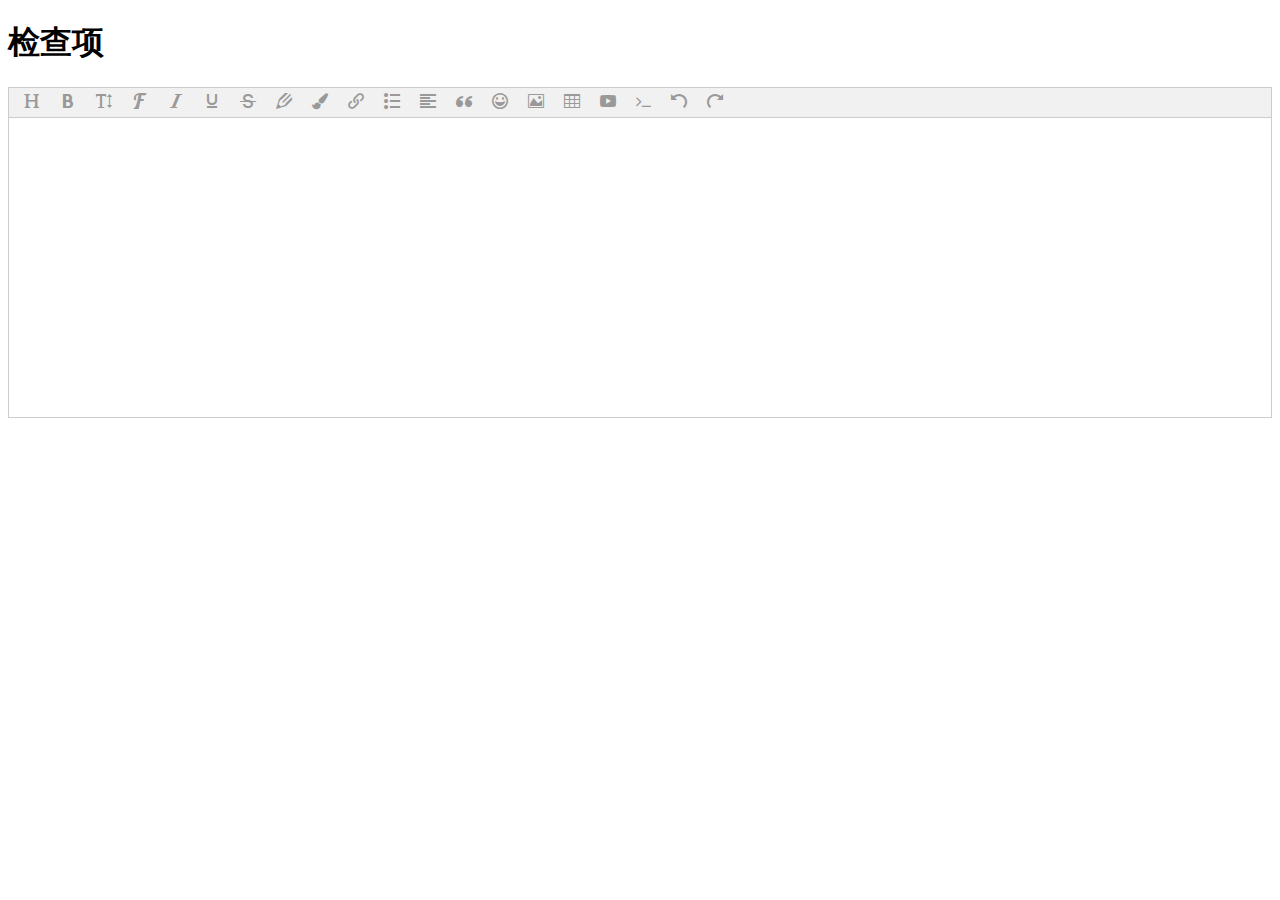
<file: html/subItem.html>
<!DOCTYPE html>
<html>

<head>
    <meta charset="utf-8">
    <title>检查项</title>
</head>

<body>
    <h1>检查项</h1>

    <div id="editor"></div>
</body>

<script src="/lib/layui/layui.js"></script>
<script>
    layui.extend({
        Weditor: '{/}/lib/editor/wangEditor'
    }).use(['Weditor'], function(Weditor) {
        //var Weditor = window.wangEditor;
        var editor = new Weditor('#editor');
        editor.create();
    });
</script>
</html>
</file>
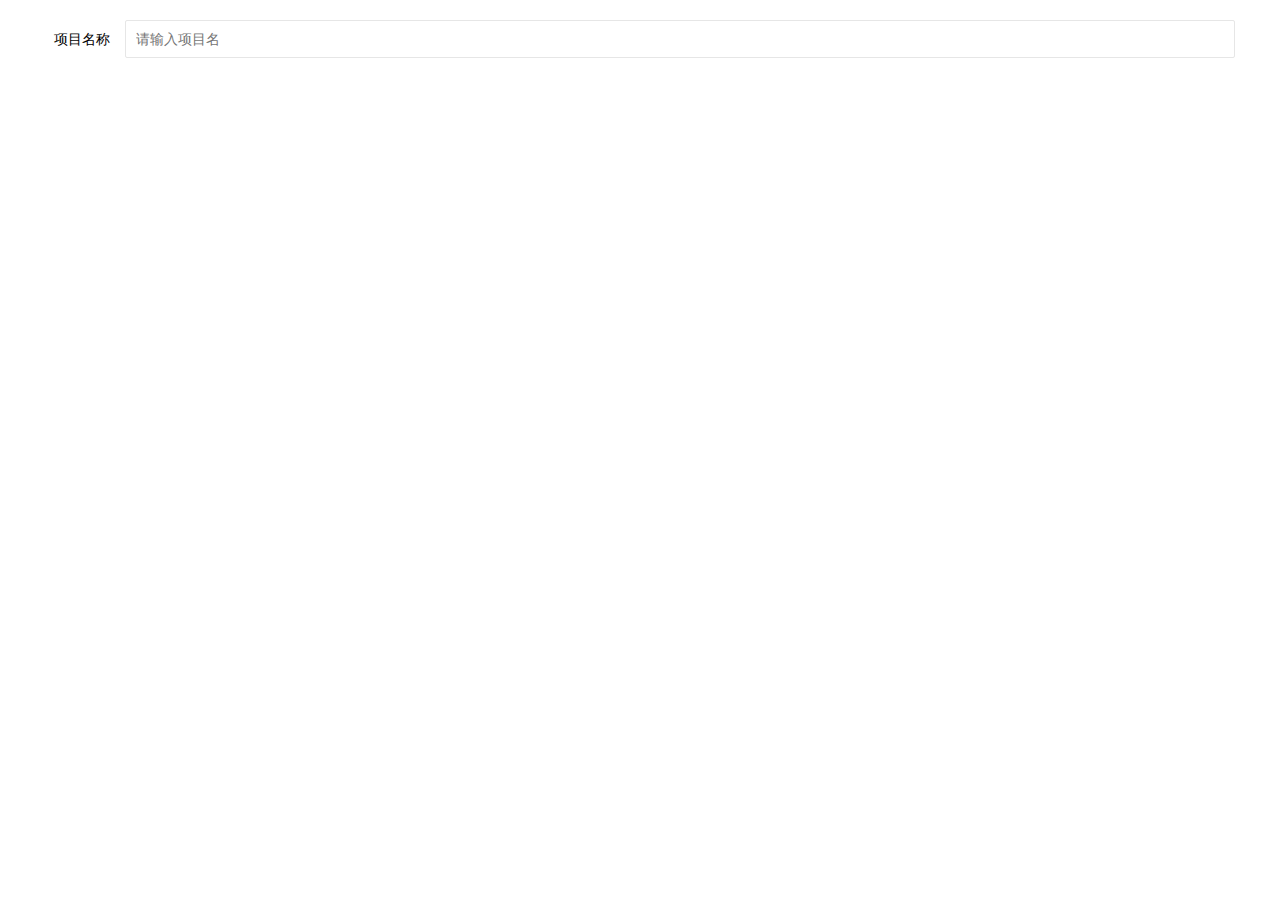
<file: html/project/edit.html>
<!DOCTYPE html>
<html>

<head>
    <meta charset="utf-8">
    <title>添加项目</title>
    <link rel="stylesheet" href="/lib/layui/css/layui.css">
</head>

<body>
    <div class="layui-fluid">
        <div class="layui-form" lay-filter="record" style="padding: 20px 30px 0 0;">
            <div class="layui-form-item">
                <label class="layui-form-label">项目名称</label>
                <div class="layui-input-block">
                    <input type="text" name="name" lay-verify="required" placeholder="请输入项目名" autocomplete="off" class="layui-input">
                </div>
            </div>
            <div class="layui-form-item layui-hide">
                <input type="button" lay-submit lay-filter="submit" id="submit" value="确认">
            </div>

            <input type="hidden" name="id"/>
        </div>
    </div>
</body>

<!-- 脚本 -->
<script src="/lib/layui/layui.js"></script>
<script>
    layui.config({
        version: true,
    }).extend({
        mock: '{/}/js/mock',
        kit: '{/}/js/modules/kit'
    }).use(['form', 'mock', 'kit'], function(form, mock, kit) {
        var args = kit.args('id');

        // 编辑
        if(args.id) {
            kit.req({
                url: '/data/project/info',
                data: args,
                done: function(res) {
                    var item = res.data;
                    form.val('record', item);
                }
            });
        }
        // 添加
        else {

        }
    });
</script>
</html>
</file>
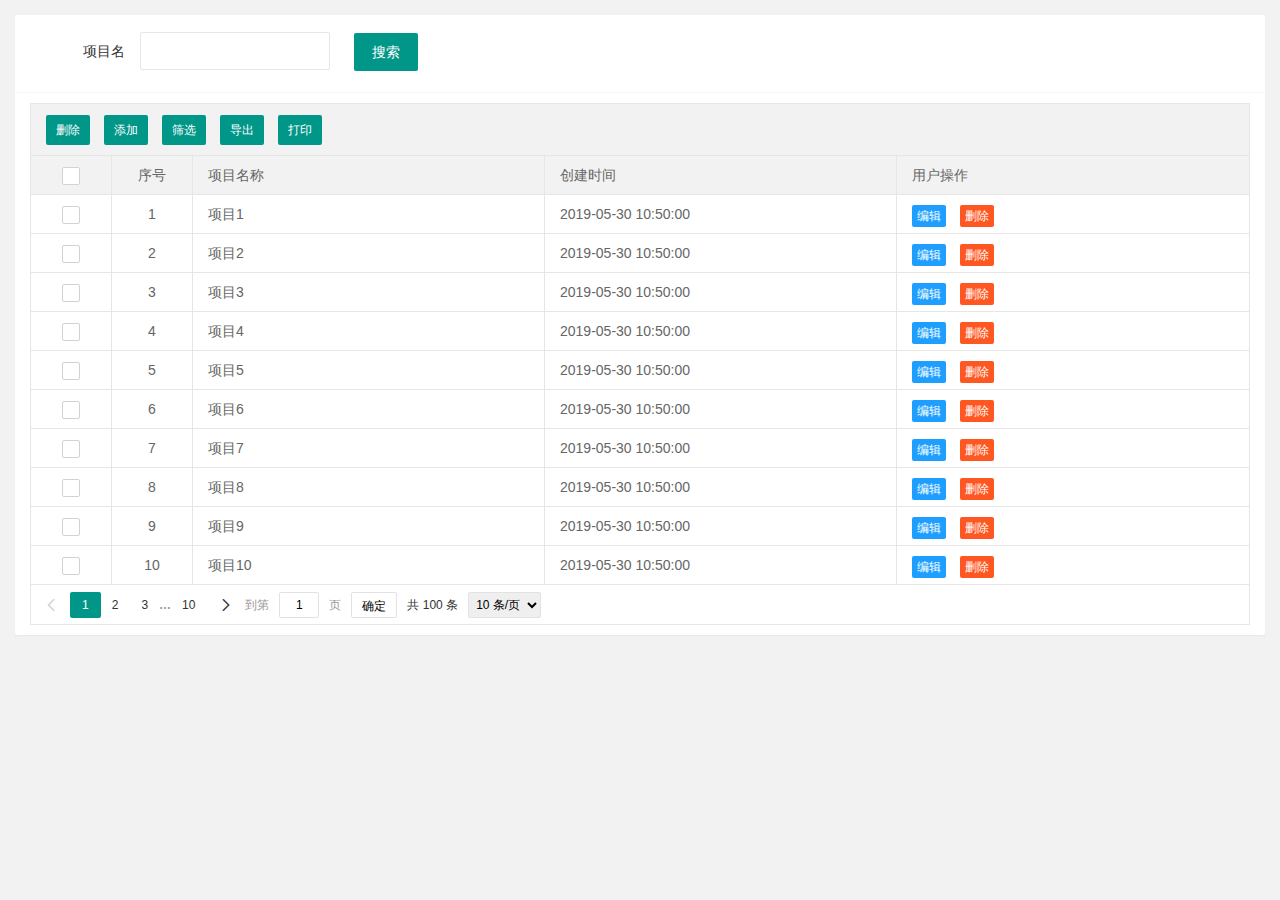
<file: html/project/list.html>
<!DOCTYPE html>
<html>

<head>
    <meta charset="utf-8">
    <title>项目</title>
    <link rel="stylesheet" href="/lib/layui/css/layui.css">
    <link rel="stylesheet" href="/css/admin.css">
</head>

<body>
    <div class="layui-fluid">
        <div class="layui-card">
            <div class="layui-form layui-card-header layuiadmin-card-header-auto">
                <div class="layui-form-item">
                    <div class="layui-inline">
                        <label class="layui-form-label">项目名</label>
                        <div class="layui-input-inline">
                            <input type="text" name="username" autocomplete="off" class="layui-input">
                        </div>
                    </div>
                    <div class="layui-inline">
                        <button class="layui-btn" lay-submit lay-filter="search">
                            搜索
                        </button>
                    </div>
                </div>
            </div>
            <div class="layui-card-body">
                <table id="table" lay-filter="table"></table>  
            </div>
        </div>
    </div>
</body>

<!-- 脚本 -->
<script src="/lib/layui/layui.js"></script>
<script src="/js/project.js"></script>

<!-- 模版 -->
<script type="text/html" id="toolbarTpl2">
    <a class="layui-btn layui-btn-normal layui-btn-xs" lay-event="update">编辑</a>
    <a class="layui-btn layui-btn-danger layui-btn-xs" lay-event="delete">删除</a>
</script>
<script type="text/html" id="toolbarTpl1">
    <a class="layui-btn layui-btn-sm" lay-event="delete">删除</a>
    <a class="layui-btn layui-btn-sm" lay-event="insert">添加</a>
    <a class="layui-btn layui-btn-sm adjust" lay-event="LAYTABLE_COLS">筛选</a>
    <a class="layui-btn layui-btn-sm adjust" lay-event="LAYTABLE_EXPORT">导出</a>
    <a class="layui-btn layui-btn-sm" lay-event="LAYTABLE_PRINT">打印</a>
</script>
</html>
</file>
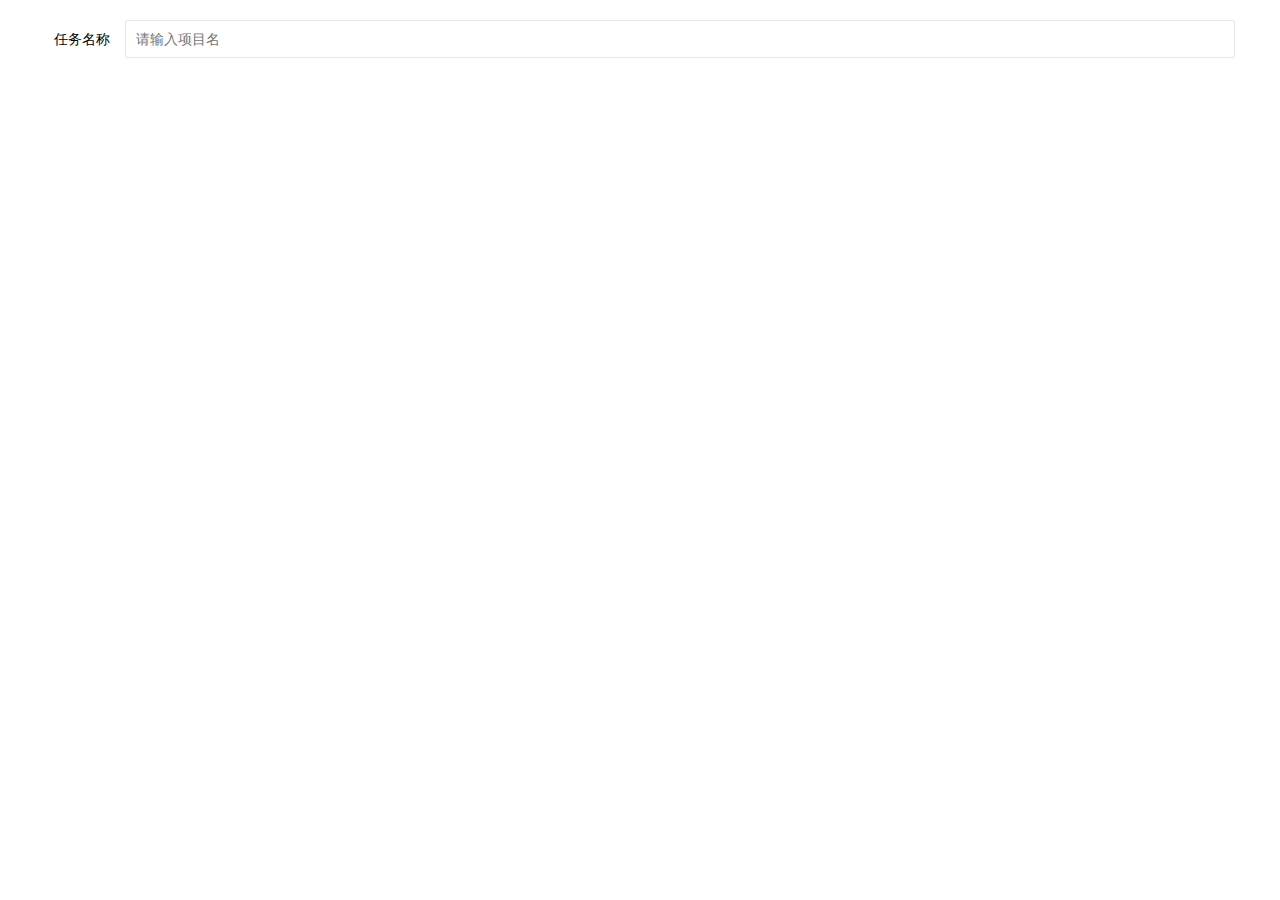
<file: html/task/edit.html>
<!DOCTYPE html>
<html>

<head>
    <meta charset="utf-8">
    <title>添加任务</title>
    <link rel="stylesheet" href="/lib/layui/css/layui.css">
</head>

<body>
    <div class="layui-fluid">
        <div class="layui-form" lay-filter="record" style="padding: 20px 30px 0 0;">
            <div class="layui-form-item">
                <label class="layui-form-label">任务名称</label>
                <div class="layui-input-block">
                    <input type="text" name="name" lay-verify="required" placeholder="请输入项目名" autocomplete="off" class="layui-input">
                </div>
            </div>
            <div class="layui-form-item layui-hide">
                <input type="button" lay-submit lay-filter="submit" id="submit" value="确认">
            </div>

            <input type="hidden" name="id"/>
        </div>
    </div>
</body>

<!-- 脚本 -->
<script src="/lib/layui/layui.js"></script>
<script>
    layui.config({
        version: true,
    }).extend({
        mock: '{/}/js/mock',
        kit: '{/}/js/modules/kit'
    }).use(['form', 'mock', 'kit'], function(form, mock, kit) {
        var args = kit.args('id');

        // 编辑
        if(args.id) {
            kit.req({
                url: '/data/project/info',
                data: args,
                done: function(res) {
                    var item = res.data;
                    form.val('record', item);
                }
            });
        }
        // 添加
        else {

        }
    });
</script>
</html>
</file>
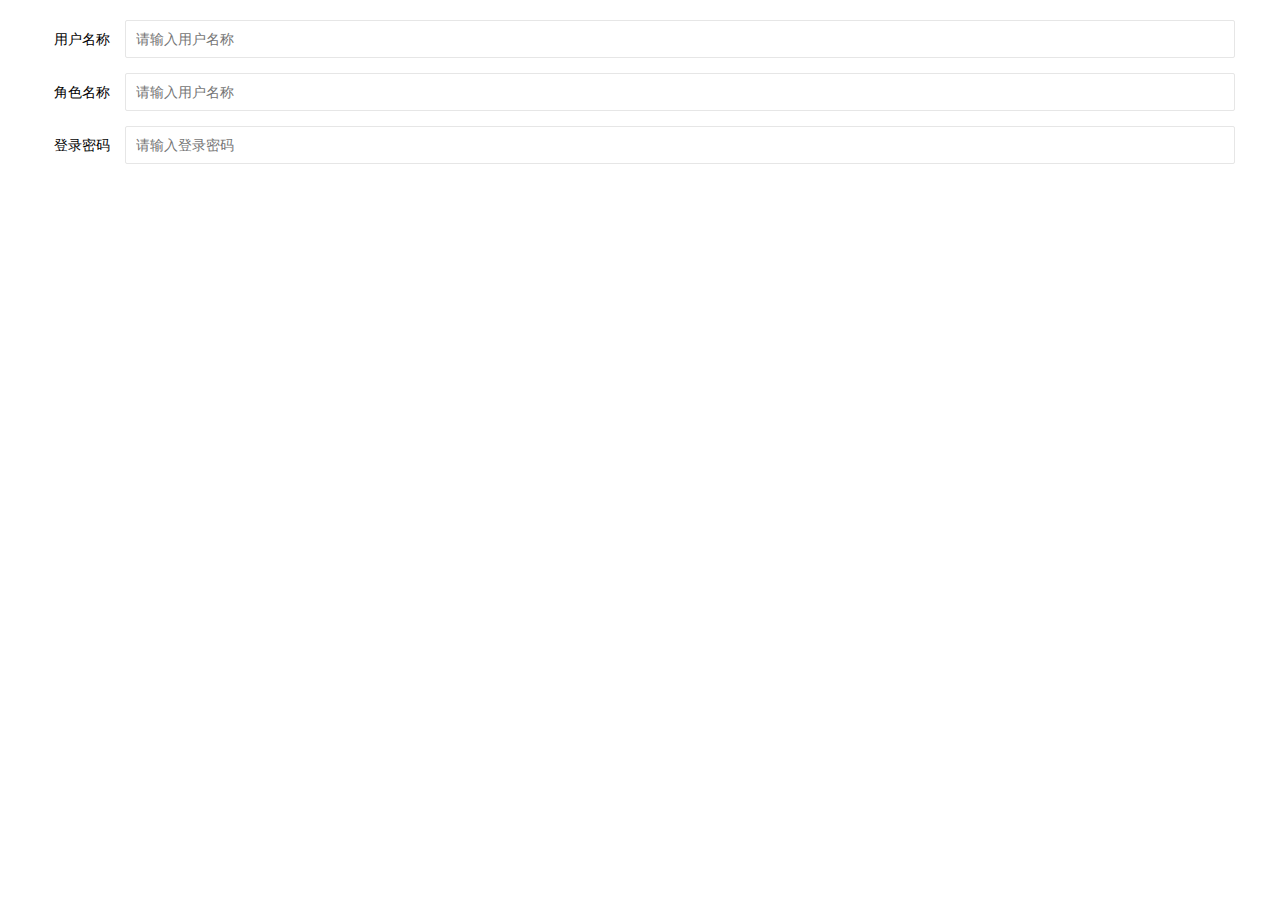
<file: html/user/edit.html>
<!DOCTYPE html>
<html>

<head>
    <meta charset="utf-8">
    <title>添加用户</title>
    <link rel="stylesheet" href="/lib/layui/css/layui.css">
</head>

<body>
    <div class="layui-fluid">
        <div class="layui-form" lay-filter="record" style="padding: 20px 30px 0 0;">
            <div class="layui-form-item">
                <label class="layui-form-label">用户名称</label>
                <div class="layui-input-block">
                    <input type="text" name="username" lay-verify="required" placeholder="请输入用户名称" autocomplete="off" class="layui-input">
                </div>
            </div>
            <div class="layui-form-item">
                <label class="layui-form-label">角色名称</label>
                <div class="layui-input-block">
                    <input type="text" name="roleName" lay-verify="required" placeholder="请输入用户名称" autocomplete="off" class="layui-input">
                </div>
            </div>
            <div class="layui-form-item">
                <label class="layui-form-label">登录密码</label>
                <div class="layui-input-block">
                    <input type="text" name="password" lay-verify="required" placeholder="请输入登录密码" autocomplete="off" class="layui-input">
                </div>
            </div>
            <div class="layui-form-item layui-hide">
                <input type="button" lay-submit lay-filter="submit" id="submit" value="确认">
            </div>

            <input type="hidden" name="id"/>
        </div>
    </div>
</body>

<!-- 脚本 -->
<script src="/lib/layui/layui.js"></script>
<script>
    layui.config({
        version: true,
    }).extend({
        mock: '{/}/js/mock',
        kit: '{/}/js/modules/kit'
    }).use(['jquery', 'form', 'mock', 'kit'], function($, form, mock, kit) {
        var args = kit.args('id');

        // 编辑
        if(args.id) {
            kit.req({
                url: '/data/user/info',
                data: args,
                done: function(res) {
                    $('[name="password"]')
                        .removeAttr('lay-verify');
                    var item = res.data;
                    delete item.password;
                    form.val('record', item);
                }
            });
        }
        // 添加
        else {

        }
    });
</script>
</html>
</file>
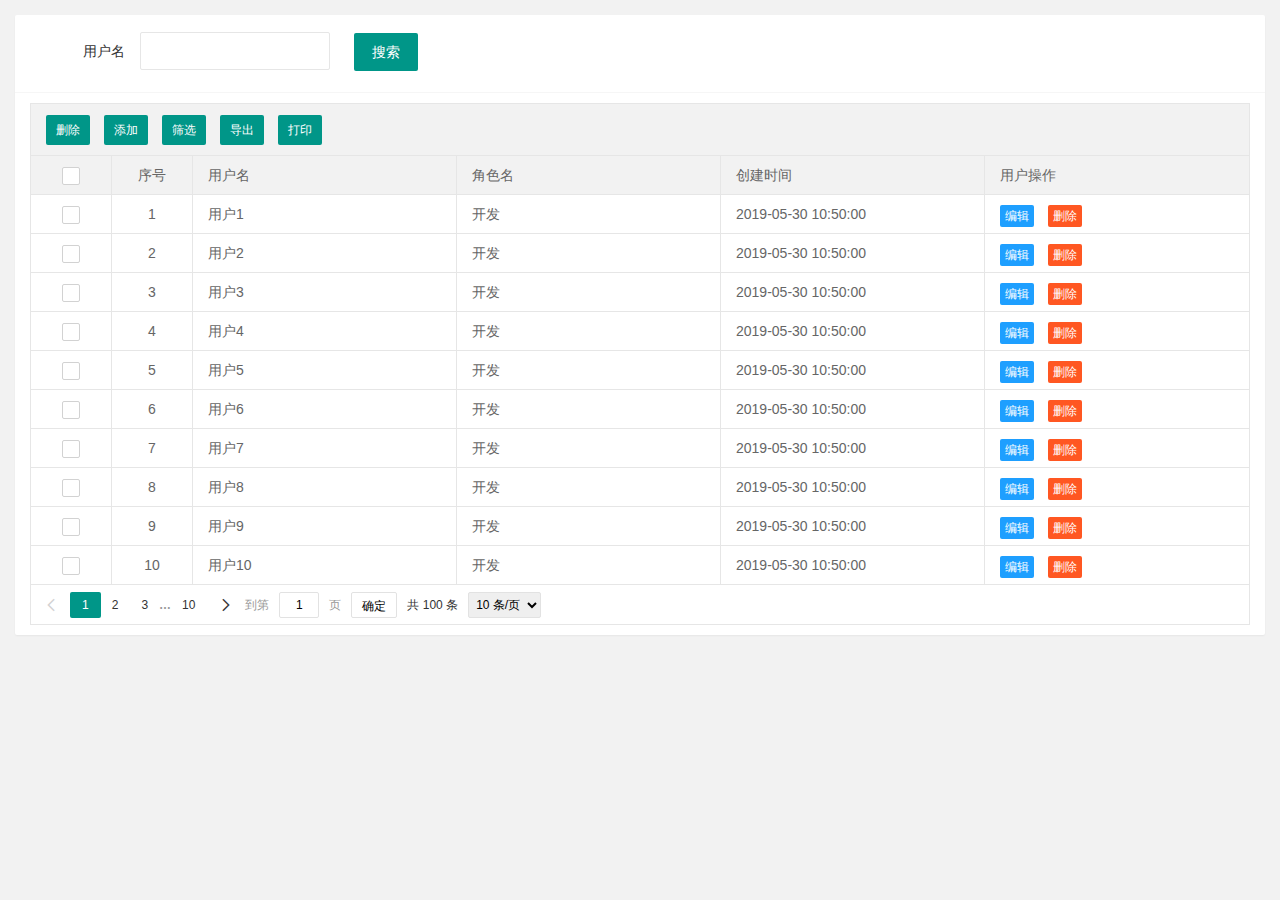
<file: html/user/list.html>
<!DOCTYPE html>
<html>

<head>
    <meta charset="utf-8">
    <title>用户</title>
    <link rel="stylesheet" href="/lib/layui/css/layui.css">
    <link rel="stylesheet" href="/css/admin.css">
</head>

<body>
    <div class="layui-fluid">
        <div class="layui-card">
            <div class="layui-form layui-card-header layuiadmin-card-header-auto">
                <div class="layui-form-item">
                    <div class="layui-inline">
                        <label class="layui-form-label">用户名</label>
                        <div class="layui-input-inline">
                            <input type="text" name="username" autocomplete="off" class="layui-input">
                        </div>
                    </div>
                    <div class="layui-inline">
                        <button class="layui-btn" lay-submit lay-filter="search">
                            搜索
                        </button>
                    </div>
                </div>
            </div>
            <div class="layui-card-body">
                <table id="table" lay-filter="table"></table>  
            </div>
        </div>
    </div>
</body>

<!-- 脚本 -->
<script src="/lib/layui/layui.js"></script>
<script src="/js/user.js"></script>

<!-- 模版 -->
<script type="text/html" id="toolbarTpl2">
    <a class="layui-btn layui-btn-normal layui-btn-xs" lay-event="update">编辑</a>
    <a class="layui-btn layui-btn-danger layui-btn-xs" lay-event="delete">删除</a>
</script>
<script type="text/html" id="toolbarTpl1">
    <a class="layui-btn layui-btn-sm" lay-event="delete">删除</a>
    <a class="layui-btn layui-btn-sm" lay-event="insert">添加</a>
    <a class="layui-btn layui-btn-sm adjust" lay-event="LAYTABLE_COLS">筛选</a>
    <a class="layui-btn layui-btn-sm adjust" lay-event="LAYTABLE_EXPORT">导出</a>
    <a class="layui-btn layui-btn-sm" lay-event="LAYTABLE_PRINT">打印</a>
</script>
</html>
</file>
<file: lib/layui/css/layui.css>
/**
 
 @Name: layui
 @Author: 贤心
 @Site: www.layui.com
 
 */


/** 初始化 **/
body,div,dl,dt,dd,ul,ol,li,h1,h2,h3,h4,h5,h6,input,button,textarea,p,blockquote,th,td,form,pre{margin: 0; padding: 0; -webkit-tap-highlight-color:rgba(0,0,0,0);}
a:active,a:hover{outline:0}
img{display: inline-block; border: none; vertical-align: middle;}
li{list-style:none;}
table{border-collapse: collapse; border-spacing: 0;}
h1,h2,h3{font-weight: 400;}
h4, h5, h6{font-size: 100%; font-weight: 400;}
button,input,select,textarea{font-size: 100%; }
input,button,textarea,select,optgroup,option{font-family: inherit; font-size: inherit; font-style: inherit; font-weight: inherit; outline: 0;}
pre{white-space: pre-wrap; white-space: -moz-pre-wrap; white-space: -pre-wrap; white-space: -o-pre-wrap; word-wrap: break-word;}

/** 初始化全局标签 **/
body{line-height: 24px; font: 14px Helvetica Neue,Helvetica,PingFang SC,Tahoma,Arial,sans-serif;}
hr{height: 1px; margin: 10px 0; border: 0; clear: both;}
a{color: #333; text-decoration:none; }
a:hover{color: #777;}
a cite{font-style: normal; *cursor:pointer;}

/** 基础通用 **/
.layui-border-box, .layui-border-box *{box-sizing: border-box;}
/* 消除第三方ui可能造成的冲突 */.layui-box, .layui-box *{box-sizing: content-box;}
.layui-clear{clear: both; *zoom: 1;}
.layui-clear:after{content:'\20'; clear:both; *zoom:1; display:block; height:0;}
.layui-inline{position: relative; display: inline-block; *display:inline; *zoom:1; vertical-align: middle;}
/* 三角形 */.layui-edge{position: relative; display: inline-block; vertical-align: middle; width: 0; height: 0; border-width: 6px; border-style: dashed; border-color: transparent; overflow: hidden;}
.layui-edge-top{top: -4px; border-bottom-color: #999; border-bottom-style: solid;}
.layui-edge-right{border-left-color: #999; border-left-style: solid;}
.layui-edge-bottom{top: 2px; border-top-color: #999; border-top-style: solid;}
.layui-edge-left{border-right-color: #999; border-right-style: solid;}
/* 单行溢出省略 */.layui-elip{text-overflow: ellipsis; overflow: hidden; white-space: nowrap;}
/* 屏蔽选中 */.layui-unselect,.layui-icon, .layui-disabled{-moz-user-select: none; -webkit-user-select: none; -ms-user-select: none;}
/* 禁用 */.layui-disabled,.layui-disabled:hover{color: #d2d2d2 !important; cursor: not-allowed !important;}
/* 纯圆角 */.layui-circle{border-radius: 100%;}
.layui-show{display: block !important;}
.layui-hide{display: none !important;}

/** 图标字体 **/
@font-face {font-family: 'layui-icon';
  src: url('../font/iconfont.eot?v=240');
  src: url('../font/iconfont.eot?v=240#iefix') format('embedded-opentype'),
  url('../font/iconfont.svg?v=240#iconfont') format('svg'),
  url('../font/iconfont.woff?v=240') format('woff'),
  url('../font/iconfont.ttf?v=240') format('truetype');
}
                    
.layui-icon{
  font-family:"layui-icon" !important;
  font-size: 16px;
  font-style: normal;
  -webkit-font-smoothing: antialiased;
  -moz-osx-font-smoothing: grayscale;
}

/* font-class */
.layui-icon-reply-fill:before{content:"\e611"}
.layui-icon-set-fill:before{content:"\e614"}
.layui-icon-menu-fill:before{content:"\e60f"}
.layui-icon-search:before{content:"\e615"}
.layui-icon-share:before{content:"\e641"}
.layui-icon-set-sm:before{content:"\e620"}
.layui-icon-engine:before{content:"\e628"}
.layui-icon-close:before{content:"\1006"}
.layui-icon-close-fill:before{content:"\1007"}
.layui-icon-chart-screen:before{content:"\e629"}
.layui-icon-star:before{content:"\e600"}
.layui-icon-circle-dot:before{content:"\e617"}
.layui-icon-chat:before{content:"\e606"}
.layui-icon-release:before{content:"\e609"}
.layui-icon-list:before{content:"\e60a"}
.layui-icon-chart:before{content:"\e62c"}
.layui-icon-ok-circle:before{content:"\1005"}
.layui-icon-layim-theme:before{content:"\e61b"}
.layui-icon-table:before{content:"\e62d"}
.layui-icon-right:before{content:"\e602"}
.layui-icon-left:before{content:"\e603"}
.layui-icon-cart-simple:before{content:"\e698"}
.layui-icon-face-cry:before{content:"\e69c"}
.layui-icon-face-smile:before{content:"\e6af"}
.layui-icon-survey:before{content:"\e6b2"}
.layui-icon-tree:before{content:"\e62e"}
.layui-icon-upload-circle:before{content:"\e62f"}
.layui-icon-add-circle:before{content:"\e61f"}
.layui-icon-download-circle:before{content:"\e601"}
.layui-icon-templeate-1:before{content:"\e630"}
.layui-icon-util:before{content:"\e631"}
.layui-icon-face-surprised:before{content:"\e664"}
.layui-icon-edit:before{content:"\e642"}
.layui-icon-speaker:before{content:"\e645"}
.layui-icon-down:before{content:"\e61a"}
.layui-icon-file:before{content:"\e621"}
.layui-icon-layouts:before{content:"\e632"}
.layui-icon-rate-half:before{content:"\e6c9"}
.layui-icon-add-circle-fine:before{content:"\e608"}
.layui-icon-prev-circle:before{content:"\e633"}
.layui-icon-read:before{content:"\e705"}
.layui-icon-404:before{content:"\e61c"}
.layui-icon-carousel:before{content:"\e634"}
.layui-icon-help:before{content:"\e607"}
.layui-icon-code-circle:before{content:"\e635"}
.layui-icon-water:before{content:"\e636"}
.layui-icon-username:before{content:"\e66f"}
.layui-icon-find-fill:before{content:"\e670"}
.layui-icon-about:before{content:"\e60b"}
.layui-icon-location:before{content:"\e715"}
.layui-icon-up:before{content:"\e619"}
.layui-icon-pause:before{content:"\e651"}
.layui-icon-date:before{content:"\e637"}
.layui-icon-layim-uploadfile:before{content:"\e61d"}
.layui-icon-delete:before{content:"\e640"}
.layui-icon-play:before{content:"\e652"}
.layui-icon-top:before{content:"\e604"}
.layui-icon-friends:before{content:"\e612"}
.layui-icon-refresh-3:before{content:"\e9aa"}
.layui-icon-ok:before{content:"\e605"}
.layui-icon-layer:before{content:"\e638"}
.layui-icon-face-smile-fine:before{content:"\e60c"}
.layui-icon-dollar:before{content:"\e659"}
.layui-icon-group:before{content:"\e613"}
.layui-icon-layim-download:before{content:"\e61e"}
.layui-icon-picture-fine:before{content:"\e60d"}
.layui-icon-link:before{content:"\e64c"}
.layui-icon-diamond:before{content:"\e735"}
.layui-icon-log:before{content:"\e60e"}
.layui-icon-rate-solid:before{content:"\e67a"}
.layui-icon-fonts-del:before{content:"\e64f"}
.layui-icon-unlink:before{content:"\e64d"}
.layui-icon-fonts-clear:before{content:"\e639"}
.layui-icon-triangle-r:before{content:"\e623"}
.layui-icon-circle:before{content:"\e63f"}
.layui-icon-radio:before{content:"\e643"}
.layui-icon-align-center:before{content:"\e647"}
.layui-icon-align-right:before{content:"\e648"}
.layui-icon-align-left:before{content:"\e649"}
.layui-icon-loading-1:before{content:"\e63e"}
.layui-icon-return:before{content:"\e65c"}
.layui-icon-fonts-strong:before{content:"\e62b"}
.layui-icon-upload:before{content:"\e67c"}
.layui-icon-dialogue:before{content:"\e63a"}
.layui-icon-video:before{content:"\e6ed"}
.layui-icon-headset:before{content:"\e6fc"}
.layui-icon-cellphone-fine:before{content:"\e63b"}
.layui-icon-add-1:before{content:"\e654"}
.layui-icon-face-smile-b:before{content:"\e650"}
.layui-icon-fonts-html:before{content:"\e64b"}
.layui-icon-form:before{content:"\e63c"}
.layui-icon-cart:before{content:"\e657"}
.layui-icon-camera-fill:before{content:"\e65d"}
.layui-icon-tabs:before{content:"\e62a"}
.layui-icon-fonts-code:before{content:"\e64e"}
.layui-icon-fire:before{content:"\e756"}
.layui-icon-set:before{content:"\e716"}
.layui-icon-fonts-u:before{content:"\e646"}
.layui-icon-triangle-d:before{content:"\e625"}
.layui-icon-tips:before{content:"\e702"}
.layui-icon-picture:before{content:"\e64a"}
.layui-icon-more-vertical:before{content:"\e671"}
.layui-icon-flag:before{content:"\e66c"}
.layui-icon-loading:before{content:"\e63d"}
.layui-icon-fonts-i:before{content:"\e644"}
.layui-icon-refresh-1:before{content:"\e666"}
.layui-icon-rmb:before{content:"\e65e"}
.layui-icon-home:before{content:"\e68e"}
.layui-icon-user:before{content:"\e770"}
.layui-icon-notice:before{content:"\e667"}
.layui-icon-login-weibo:before{content:"\e675"}
.layui-icon-voice:before{content:"\e688"}
.layui-icon-upload-drag:before{content:"\e681"}
.layui-icon-login-qq:before{content:"\e676"}
.layui-icon-snowflake:before{content:"\e6b1"}
.layui-icon-file-b:before{content:"\e655"}
.layui-icon-template:before{content:"\e663"}
.layui-icon-auz:before{content:"\e672"}
.layui-icon-console:before{content:"\e665"}
.layui-icon-app:before{content:"\e653"}
.layui-icon-prev:before{content:"\e65a"}
.layui-icon-website:before{content:"\e7ae"}
.layui-icon-next:before{content:"\e65b"}
.layui-icon-component:before{content:"\e857"}
.layui-icon-more:before{content:"\e65f"}
.layui-icon-login-wechat:before{content:"\e677"}
.layui-icon-shrink-right:before{content:"\e668"}
.layui-icon-spread-left:before{content:"\e66b"}
.layui-icon-camera:before{content:"\e660"}
.layui-icon-note:before{content:"\e66e"}
.layui-icon-refresh:before{content:"\e669"}
.layui-icon-female:before{content:"\e661"}
.layui-icon-male:before{content:"\e662"}
.layui-icon-password:before{content:"\e673"}
.layui-icon-senior:before{content:"\e674"}
.layui-icon-theme:before{content:"\e66a"}
.layui-icon-tread:before{content:"\e6c5"}
.layui-icon-praise:before{content:"\e6c6"}
.layui-icon-star-fill:before{content:"\e658"}
.layui-icon-rate:before{content:"\e67b"}
.layui-icon-template-1:before{content:"\e656"}
.layui-icon-vercode:before{content:"\e679"}
.layui-icon-cellphone:before{content:"\e678"}
.layui-icon-screen-full:before{content:"\e622";}
.layui-icon-screen-restore:before{content:"\e758";}
.layui-icon-cols:before{content:"\e610";}
.layui-icon-export:before{content:"\e67d";}
.layui-icon-print:before {content:"\e66d";}
.layui-icon-slider:before {content: "\e714";}

/* 基本布局 */
.layui-main{position: relative; width: 1140px; margin: 0 auto;}
.layui-header{position: relative; z-index: 1000; height: 60px;}
.layui-header a:hover{transition: all .5s; -webkit-transition: all .5s;}
.layui-side{position: fixed; left: 0; top: 0; bottom: 0; z-index: 999; width: 200px; overflow-x: hidden;}
.layui-side-scroll{position: relative; width: 220px; height: 100%; overflow-x: hidden;}
.layui-body{position: absolute; left: 200px; right: 0; top: 0; bottom: 0; z-index: 998; width: auto; overflow: hidden; overflow-y: auto; box-sizing: border-box;}

/* 后台框架大布局 */.layui-layout-body{overflow: hidden;}
.layui-layout-admin .layui-header{background-color: #23262E;}
.layui-layout-admin .layui-side{top: 60px; width: 200px; overflow-x: hidden;}
.layui-layout-admin .layui-body{top: 60px; bottom: 44px;}
.layui-layout-admin .layui-main{width: auto; margin: 0 15px;}
.layui-layout-admin .layui-footer{position: fixed; left: 200px; right: 0; bottom: 0; height: 44px; line-height: 44px; padding: 0 15px; background-color: #eee;}
.layui-layout-admin .layui-logo{position: absolute; left: 0; top: 0; width: 200px; height: 100%; line-height: 60px; text-align: center; color: #009688; font-size: 16px;}
.layui-layout-admin .layui-header .layui-nav{background: none;}
.layui-layout-left{position: absolute !important; left: 200px; top: 0;}
.layui-layout-right{position: absolute !important; right: 0; top: 0;}

/* 栅格布局 */
.layui-container{position: relative; margin: 0 auto; padding: 0 15px; box-sizing: border-box;}
.layui-fluid{position: relative; margin: 0 auto; padding: 0 15px;}

.layui-row:before, .layui-row:after{content: ''; display: block; clear: both;}
.layui-col-xs1, .layui-col-xs2, .layui-col-xs3, .layui-col-xs4, .layui-col-xs5, .layui-col-xs6, .layui-col-xs7, .layui-col-xs8, .layui-col-xs9, .layui-col-xs10, .layui-col-xs11, .layui-col-xs12
,.layui-col-sm1, .layui-col-sm2, .layui-col-sm3, .layui-col-sm4, .layui-col-sm5, .layui-col-sm6, .layui-col-sm7, .layui-col-sm8, .layui-col-sm9, .layui-col-sm10, .layui-col-sm11, .layui-col-sm12
,.layui-col-md1, .layui-col-md2, .layui-col-md3, .layui-col-md4, .layui-col-md5, .layui-col-md6, .layui-col-md7, .layui-col-md8, .layui-col-md9, .layui-col-md10, .layui-col-md11, .layui-col-md12
,.layui-col-lg1, .layui-col-lg2, .layui-col-lg3, .layui-col-lg4, .layui-col-lg5, .layui-col-lg6, .layui-col-lg7, .layui-col-lg8, .layui-col-lg9, .layui-col-lg10, .layui-col-lg11, .layui-col-lg12
{position: relative; display: block; box-sizing: border-box;}

.layui-col-xs1, .layui-col-xs2, .layui-col-xs3, .layui-col-xs4, .layui-col-xs5, .layui-col-xs6, .layui-col-xs7, .layui-col-xs8, .layui-col-xs9, .layui-col-xs10, .layui-col-xs11, .layui-col-xs12{float: left;}
.layui-col-xs1{width: 8.33333333%;}
.layui-col-xs2{width: 16.66666667%;}
.layui-col-xs3{width: 25%;}
.layui-col-xs4{width: 33.33333333%;}
.layui-col-xs5{width: 41.66666667%;}
.layui-col-xs6{width: 50%;}
.layui-col-xs7{width: 58.33333333%;}
.layui-col-xs8{width: 66.66666667%;}
.layui-col-xs9{width: 75%;}
.layui-col-xs10{width: 83.33333333%;}
.layui-col-xs11{width: 91.66666667%;}
.layui-col-xs12{width: 100%;}

.layui-col-xs-offset1{margin-left: 8.33333333%;}
.layui-col-xs-offset2{margin-left: 16.66666667%;}
.layui-col-xs-offset3{margin-left: 25%;}
.layui-col-xs-offset4{margin-left: 33.33333333%;}
.layui-col-xs-offset5{margin-left: 41.66666667%;}
.layui-col-xs-offset6{margin-left: 50%;}
.layui-col-xs-offset7{margin-left: 58.33333333%;}
.layui-col-xs-offset8{margin-left: 66.66666667%;}
.layui-col-xs-offset9{margin-left: 75%;}
.layui-col-xs-offset10{margin-left: 83.33333333%;}
.layui-col-xs-offset11{margin-left: 91.66666667%;}
.layui-col-xs-offset12{margin-left: 100%;}

/* 超小屏幕(手机) */
@media screen and (max-width: 768px) {
  .layui-hide-xs{display: none!important;}
  .layui-show-xs-block{display: block!important;}
  .layui-show-xs-inline{display: inline!important;}
  .layui-show-xs-inline-block{display: inline-block!important;}
}

/* 小型屏幕(平板) */
@media screen and (min-width: 768px) {
  .layui-container{width: 750px;}
  .layui-hide-sm{display: none!important;}
  .layui-show-sm-block{display: block!important;}
  .layui-show-sm-inline{display: inline!important;}
  .layui-show-sm-inline-block{display: inline-block!important;}

  .layui-col-sm1, .layui-col-sm2, .layui-col-sm3, .layui-col-sm4, .layui-col-sm5, .layui-col-sm6, .layui-col-sm7, .layui-col-sm8, .layui-col-sm9, .layui-col-sm10, .layui-col-sm11, .layui-col-sm12{float: left;}
  .layui-col-sm1{width: 8.33333333%;}
  .layui-col-sm2{width: 16.66666667%;}
  .layui-col-sm3{width: 25%;}
  .layui-col-sm4{width: 33.33333333%;}
  .layui-col-sm5{width: 41.66666667%;}
  .layui-col-sm6{width: 50%;}
  .layui-col-sm7{width: 58.33333333%;}
  .layui-col-sm8{width: 66.66666667%;}
  .layui-col-sm9{width: 75%;}
  .layui-col-sm10{width: 83.33333333%;}
  .layui-col-sm11{width: 91.66666667%;}
  .layui-col-sm12{width: 100%;}
  /* 列偏移 */
  .layui-col-sm-offset1{margin-left: 8.33333333%;}
  .layui-col-sm-offset2{margin-left: 16.66666667%;}
  .layui-col-sm-offset3{margin-left: 25%;}
  .layui-col-sm-offset4{margin-left: 33.33333333%;}
  .layui-col-sm-offset5{margin-left: 41.66666667%;}
  .layui-col-sm-offset6{margin-left: 50%;}
  .layui-col-sm-offset7{margin-left: 58.33333333%;}
  .layui-col-sm-offset8{margin-left: 66.66666667%;}
  .layui-col-sm-offset9{margin-left: 75%;}
  .layui-col-sm-offset10{margin-left: 83.33333333%;}
  .layui-col-sm-offset11{margin-left: 91.66666667%;}
  .layui-col-sm-offset12{margin-left: 100%;}
}
/* 中型屏幕(桌面) */
@media screen and (min-width: 992px) {
  .layui-container{width: 970px;}
  .layui-hide-md{display: none!important;}
  .layui-show-md-block{display: block!important;}
  .layui-show-md-inline{display: inline!important;}
  .layui-show-md-inline-block{display: inline-block!important;}
  
  .layui-col-md1, .layui-col-md2, .layui-col-md3, .layui-col-md4, .layui-col-md5, .layui-col-md6, .layui-col-md7, .layui-col-md8, .layui-col-md9, .layui-col-md10, .layui-col-md11, .layui-col-md12{float: left;}
  .layui-col-md1{width: 8.33333333%;}
  .layui-col-md2{width: 16.66666667%;}
  .layui-col-md3{width: 25%;}
  .layui-col-md4{width: 33.33333333%;}
  .layui-col-md5{width: 41.66666667%;}
  .layui-col-md6{width: 50%;}
  .layui-col-md7{width: 58.33333333%;}
  .layui-col-md8{width: 66.66666667%;}
  .layui-col-md9{width: 75%;}
  .layui-col-md10{width: 83.33333333%;}
  .layui-col-md11{width: 91.66666667%;}
  .layui-col-md12{width: 100%;}
  /* 列偏移 */
  .layui-col-md-offset1{margin-left: 8.33333333%;}
  .layui-col-md-offset2{margin-left: 16.66666667%;}
  .layui-col-md-offset3{margin-left: 25%;}
  .layui-col-md-offset4{margin-left: 33.33333333%;}
  .layui-col-md-offset5{margin-left: 41.66666667%;}
  .layui-col-md-offset6{margin-left: 50%;}
  .layui-col-md-offset7{margin-left: 58.33333333%;}
  .layui-col-md-offset8{margin-left: 66.66666667%;}
  .layui-col-md-offset9{margin-left: 75%;}
  .layui-col-md-offset10{margin-left: 83.33333333%;}
  .layui-col-md-offset11{margin-left: 91.66666667%;}
  .layui-col-md-offset12{margin-left: 100%;}
}
/* 大型屏幕(桌面) */
@media screen and (min-width: 1200px) {
  .layui-container{width: 1170px;}
  .layui-hide-lg{display: none!important;}
  .layui-show-lg-block{display: block!important;}
  .layui-show-lg-inline{display: inline!important;}
  .layui-show-lg-inline-block{display: inline-block!important;}
  
  .layui-col-lg1, .layui-col-lg2, .layui-col-lg3, .layui-col-lg4, .layui-col-lg5, .layui-col-lg6, .layui-col-lg7, .layui-col-lg8, .layui-col-lg9, .layui-col-lg10, .layui-col-lg11, .layui-col-lg12{float: left;}
  .layui-col-lg1{width: 8.33333333%;}
  .layui-col-lg2{width: 16.66666667%;}
  .layui-col-lg3{width: 25%;}
  .layui-col-lg4{width: 33.33333333%;}
  .layui-col-lg5{width: 41.66666667%;}
  .layui-col-lg6{width: 50%;}
  .layui-col-lg7{width: 58.33333333%;}
  .layui-col-lg8{width: 66.66666667%;}
  .layui-col-lg9{width: 75%;}
  .layui-col-lg10{width: 83.33333333%;}
  .layui-col-lg11{width: 91.66666667%;}
  .layui-col-lg12{width: 100%;}
  /* 列偏移 */
  .layui-col-lg-offset1{margin-left: 8.33333333%;}
  .layui-col-lg-offset2{margin-left: 16.66666667%;}
  .layui-col-lg-offset3{margin-left: 25%;}
  .layui-col-lg-offset4{margin-left: 33.33333333%;}
  .layui-col-lg-offset5{margin-left: 41.66666667%;}
  .layui-col-lg-offset6{margin-left: 50%;}
  .layui-col-lg-offset7{margin-left: 58.33333333%;}
  .layui-col-lg-offset8{margin-left: 66.66666667%;}
  .layui-col-lg-offset9{margin-left: 75%;}
  .layui-col-lg-offset10{margin-left: 83.33333333%;}
  .layui-col-lg-offset11{margin-left: 91.66666667%;}
  .layui-col-lg-offset12{margin-left: 100%;}
}

/* 列间隔 */.layui-col-space1{margin: -0.5px;}
.layui-col-space1>*{padding: 0.5px;}
.layui-col-space3{margin: -1.5px;}
.layui-col-space3>*{padding: 1.5px;}
.layui-col-space5{margin: -2.5px;}
.layui-col-space5>*{padding: 2.5px;}
.layui-col-space8{margin: -3.5px;}
.layui-col-space8>*{padding: 3.5px;}
.layui-col-space10{margin: -5px;}
.layui-col-space10>*{padding: 5px;}
.layui-col-space12{margin: -6px;}
.layui-col-space12>*{padding: 6px;}
.layui-col-space15{margin: -7.5px;}
.layui-col-space15>*{padding: 7.5px;}
.layui-col-space18{margin: -9px;}
.layui-col-space18>*{padding: 9px;}
.layui-col-space20{margin: -10px;}
.layui-col-space20>*{padding: 10px;}
.layui-col-space22{margin: -11px;}
.layui-col-space22>*{padding: 11px;}
.layui-col-space25{margin: -12.5px;}
.layui-col-space25>*{padding: 12.5px;}
.layui-col-space30{margin: -15px;}
.layui-col-space30>*{padding: 15px;}


/** 页面元素 **/
.layui-btn, .layui-input, .layui-textarea, .layui-upload-button, .layui-select{outline: none; -webkit-appearance: none; transition: all .3s; -webkit-transition: all .3s; box-sizing: border-box;}

/* 引用 */.layui-elem-quote{margin-bottom: 10px; padding: 15px; line-height: 22px; border-left: 5px solid #009688; border-radius: 0 2px 2px 0; background-color: #f2f2f2;}
.layui-quote-nm{border-style: solid; border-width: 1px; border-left-width: 5px; background: none;}
/* 字段集合 */.layui-elem-field{margin-bottom: 10px; padding: 0; border-width: 1px; border-style: solid;}
.layui-elem-field legend{margin-left: 20px; padding: 0 10px; font-size: 20px; font-weight: 300;}
.layui-field-title{margin: 10px 0 20px; border-width: 0; border-top-width: 1px;}
.layui-field-box{padding: 10px 15px;}
.layui-field-title .layui-field-box{padding: 10px 0;}

/* 进度条 */
.layui-progress{position: relative; height: 6px; border-radius: 20px; background-color: #e2e2e2;}
.layui-progress-bar{position: absolute; left: 0; top: 0; width: 0; max-width: 100%; height: 6px; border-radius: 20px; text-align: right; background-color: #5FB878; transition: all .3s; -webkit-transition: all .3s;}
.layui-progress-big,
.layui-progress-big .layui-progress-bar{height: 18px; line-height: 18px;}
.layui-progress-text{position: relative; top: -20px; line-height: 18px; font-size: 12px; color: #666}
.layui-progress-big .layui-progress-text{position: static; padding: 0 10px; color: #fff;}


/*

  面板
 
*/


/* 折叠面板 */
.layui-collapse{border-width: 1px; border-style: solid; border-radius: 2px;}
.layui-colla-item,
.layui-colla-content{border-top-width: 1px; border-top-style: solid;}
.layui-colla-item:first-child{border-top: none;}
.layui-colla-title{position: relative; height: 42px; line-height: 42px; padding: 0 15px 0 35px; color: #333; background-color: #f2f2f2; cursor: pointer; font-size: 14px; overflow: hidden;}
.layui-colla-content{display: none; padding: 10px 15px; line-height: 22px; color: #666;}
.layui-colla-icon{position: absolute; left: 15px; top: 0; font-size: 14px;}

/* 卡片面板 */
.layui-card{margin-bottom: 15px; border-radius: 2px; background-color: #fff; box-shadow: 0 1px 2px 0 rgba(0,0,0,.05);}
.layui-card:last-child{margin-bottom: 0;}
.layui-card-header{position: relative; height: 42px; line-height: 42px; padding: 0 15px; border-bottom: 1px solid #f6f6f6; color: #333; border-radius: 2px 2px 0 0; font-size: 14px;}
.layui-card-body{position: relative; padding: 10px 15px; line-height: 24px;}
.layui-card-body[pad15]{padding: 15px;}
.layui-card-body[pad20]{padding: 20px;}
.layui-card-body .layui-table{margin: 5px 0;}
.layui-card .layui-tab{margin: 0;}

/* 常规面板 */
.layui-panel{}

/* 窗口面板 */
.layui-panel-window{position: relative; padding: 15px; border-radius: 0; border-top: 5px solid #E6E6E6; background-color: #fff;}

/* 其它辅助 */
.layui-auxiliar-moving{position: fixed; left: 0; right: 0; top: 0; bottom: 0; width: 100%; height: 100%; background: none; z-index: 9999999999;}


/* 

  默认主题 
  
*/


/* 背景颜色 */
.layui-bg-red{background-color: #FF5722 !important; color: #fff!important;} /*赤*/
.layui-bg-orange{background-color: #FFB800!important; color: #fff!important;} /*橙*/
.layui-bg-green{background-color: #009688!important; color: #fff!important;} /*绿*/
.layui-bg-cyan{background-color: #2F4056!important; color: #fff!important;} /*青*/
.layui-bg-blue{background-color: #1E9FFF!important; color: #fff!important;} /*蓝*/
.layui-bg-black{background-color: #393D49!important; color: #fff!important;} /*黑*/
.layui-bg-gray{background-color: #eee!important; color: #666!important;} /*灰*/

/* 边框 */
.layui-quote-nm, 
.layui-elem-field,
.layui-collapse, 
.layui-colla-item, 
.layui-colla-content,
.layui-badge-rim,
.layui-tab-title,
.layui-tab-title .layui-this:after,
.layui-tab-bar,
.layui-tab-card,

.layui-input, .layui-textarea, .layui-select,
.layui-form-pane .layui-form-label, 
.layui-form-pane .layui-form-item[pane],
.layui-layedit, .layui-layedit-tool{border-color: #e6e6e6} 

/* 背景边框 */
hr, .layui-timeline-item:before{background-color: #e6e6e6;}

/* 文本区域 */
.layui-text{line-height: 22px; font-size: 14px; color: #666;}
.layui-text h1,
.layui-text h2,
.layui-text h3{font-weight: 500; color: #333;}
.layui-text h1{font-size: 30px;}
.layui-text h2{font-size: 24px;}
.layui-text h3{font-size: 18px;}
.layui-text a:not(.layui-btn){color: #01AAED;}
.layui-text a:not(.layui-btn):hover{text-decoration: underline;}
.layui-text ul{padding: 5px 0 5px 15px;}
.layui-text ul li{margin-top: 5px; list-style-type: disc;}
.layui-text em,
.layui-word-aux{color: #999 !important; padding: 0 5px !important;}

/*
 
  按钮 

*/

.layui-btn{display: inline-block; vertical-align: middle; height: 38px; line-height: 38px; padding: 0 18px; background-color: #009688; color: #fff; white-space: nowrap; text-align: center; font-size: 14px; border: none; border-radius: 2px; cursor: pointer; -moz-user-select: none; -webkit-user-select: none; -ms-user-select: none;}
.layui-btn:hover{opacity: 0.8; filter:alpha(opacity=80); color: #fff;}
.layui-btn:active{opacity: 1; filter:alpha(opacity=100);}
.layui-btn+.layui-btn{margin-left: 10px;}

/* 按钮容器 */
.layui-btn-container{font-size: 0;}
.layui-btn-container .layui-btn{margin-right: 10px; margin-bottom: 10px;}
.layui-btn-container .layui-btn+.layui-btn{margin-left: 0;}
.layui-table .layui-btn-container .layui-btn{margin-bottom: 9px;}


/* 圆角 */.layui-btn-radius{border-radius: 100px;}
.layui-btn .layui-icon{margin-right: 3px; font-size: 18px; vertical-align: bottom; vertical-align: middle\0;}

/* 原始 */.layui-btn-primary{border: 1px solid #C9C9C9; background-color: #fff; color: #555;}
.layui-btn-primary:hover{border-color: #009688; color: #333}
/* 百搭 */.layui-btn-normal{background-color: #1E9FFF;}
/* 暖色 */.layui-btn-warm{background-color: #FFB800;}
/* 警告 */.layui-btn-danger{background-color: #FF5722;}
/* 禁用 */.layui-btn-disabled,.layui-btn-disabled:hover,.layui-btn-disabled:active{border: 1px solid #e6e6e6; background-color: #FBFBFB; color: #C9C9C9; cursor: not-allowed; opacity: 1;}

/* 大型 */.layui-btn-lg{height: 44px; line-height: 44px; padding: 0 25px; font-size: 16px;}
/* 小型 */.layui-btn-sm{height: 30px; line-height: 30px; padding: 0 10px; font-size: 12px;}
.layui-btn-sm i{font-size: 16px !important;}
/* 超小 */.layui-btn-xs{height: 22px; line-height: 22px; padding: 0 5px; font-size: 12px;}
.layui-btn-xs i{font-size: 14px !important;}
/* 按钮组 */.layui-btn-group{display: inline-block; vertical-align: middle; font-size: 0;}
.layui-btn-group .layui-btn{margin-left: 0!important; margin-right: 0!important; border-left: 1px solid rgba(255,255,255,.5); border-radius: 0;}
.layui-btn-group .layui-btn-primary{border-left: none;}
.layui-btn-group .layui-btn-primary:hover{border-color: #C9C9C9; color: #009688;}
.layui-btn-group .layui-btn:first-child{border-left: none; border-radius: 2px 0 0 2px;}
.layui-btn-group .layui-btn-primary:first-child{border-left: 1px solid #c9c9c9;}
.layui-btn-group .layui-btn:last-child{border-radius: 0 2px 2px 0;}
.layui-btn-group .layui-btn+.layui-btn{margin-left: 0;}
.layui-btn-group+.layui-btn-group{margin-left: 10px;}
/* 流体 */.layui-btn-fluid{width: 100%;}

/** 表单 **/
.layui-input, .layui-textarea, .layui-select{height: 38px; line-height: 1.3; line-height: 38px\9; border-width: 1px; border-style: solid; background-color: #fff; border-radius: 2px;}
.layui-input::-webkit-input-placeholder,
.layui-textarea::-webkit-input-placeholder,
.layui-select::-webkit-input-placeholder{line-height: 1.3;}
.layui-input, .layui-textarea{display: block; width: 100%; padding-left: 10px;}
.layui-input:hover, .layui-textarea:hover{border-color: #D2D2D2 !important;}
.layui-input:focus, .layui-textarea:focus{border-color: #C9C9C9 !important;}
.layui-textarea{position: relative; min-height: 100px; height: auto; line-height: 20px; padding: 6px 10px; resize: vertical;}
.layui-select{padding: 0 10px;}
.layui-form select, 
.layui-form input[type=checkbox],
.layui-form input[type=radio]{display: none;}
.layui-form *[lay-ignore]{display: initial;}

.layui-form-item{margin-bottom: 15px; clear: both; *zoom: 1;}
.layui-form-item:after{content:'\20'; clear: both; *zoom: 1; display: block; height:0;}
.layui-form-label{position: relative; float: left; display: block; padding: 9px 15px;  width: 80px; font-weight: 400; line-height: 20px; text-align: right;}
.layui-form-label-col{display: block; float: none; padding: 9px 0; line-height: 20px; text-align: left;}
.layui-form-item .layui-inline{margin-bottom: 5px; margin-right: 10px;}
.layui-input-block, .layui-input-inline{position: relative;}
.layui-input-block{margin-left: 110px; min-height: 36px;}
.layui-input-inline{display: inline-block; vertical-align: middle;}
.layui-form-item .layui-input-inline{float: left; width: 190px; margin-right: 10px;}
.layui-form-text .layui-input-inline{width: auto;}

/* 分割块 */.layui-form-mid{position: relative; float: left; display: block; padding: 9px 0 !important; line-height: 20px; margin-right: 10px;}
/* 警告域 */.layui-form-danger:focus
,.layui-form-danger+.layui-form-select .layui-input{border-color: #FF5722 !important;}


/* 下拉选择 */.layui-form-select{position: relative;}
.layui-form-select .layui-input{padding-right: 30px; cursor: pointer;}
.layui-form-select .layui-edge{position: absolute; right: 10px; top: 50%; margin-top: -3px; cursor: pointer; border-width: 6px; border-top-color: #c2c2c2; border-top-style: solid; transition: all .3s; -webkit-transition: all .3s;}
.layui-form-select dl{display: none; position: absolute; left: 0; top: 42px; padding: 5px 0; z-index: 899; min-width: 100%; border: 1px solid #d2d2d2; max-height: 300px; overflow-y: auto; background-color: #fff; border-radius: 2px; box-shadow: 0 2px 4px rgba(0,0,0,.12); box-sizing: border-box;}
.layui-form-select dl dt,
.layui-form-select dl dd{padding: 0 10px; line-height: 36px; white-space: nowrap; overflow: hidden; text-overflow: ellipsis;}
.layui-form-select dl dt{font-size: 12px; color: #999;}
.layui-form-select dl dd{cursor: pointer;}
.layui-form-select dl dd:hover{background-color: #f2f2f2; -webkit-transition: .5s all; transition: .5s all;}
.layui-form-select .layui-select-group dd{padding-left: 20px;}
.layui-form-select dl dd.layui-select-tips{padding-left: 10px !important; color: #999;}
.layui-form-select dl dd.layui-this{background-color: #5FB878; color: #fff;}
.layui-form-select dl dd.layui-disabled{background-color: #fff;}
.layui-form-selected dl{display: block;}
.layui-form-selected .layui-edge{margin-top: -9px; -webkit-transform:rotate(180deg); transform: rotate(180deg);}
.layui-form-selected .layui-edge{margin-top: -3px\0; }
:root .layui-form-selected .layui-edge{margin-top: -9px\0/IE9;}
.layui-form-selectup dl{top: auto; bottom: 42px;}
.layui-select-none{margin: 5px 0; text-align: center; color: #999;}

.layui-select-disabled .layui-disabled{border-color: #eee !important;}
.layui-select-disabled .layui-edge{border-top-color: #d2d2d2}

/* 复选框 */.layui-form-checkbox{position: relative; display: inline-block; vertical-align: middle; height: 30px; line-height: 30px; margin-right: 10px; padding-right: 30px; background-color: #fff; cursor: pointer; font-size: 0;  -webkit-transition: .1s linear; transition: .1s linear; box-sizing: border-box;}
.layui-form-checkbox:hover{}
.layui-form-checkbox *{display: inline-block; vertical-align: middle;}
.layui-form-checkbox span{padding: 0 10px; height: 100%; font-size: 14px; border-radius: 2px 0 0 2px; background-color: #d2d2d2; color: #fff; overflow: hidden; white-space: nowrap; text-overflow: ellipsis;}
.layui-form-checkbox:hover span{background-color: #c2c2c2;}
.layui-form-checkbox i{position: absolute; right: 0; top: 0; width: 30px; height: 28px; border: 1px solid #d2d2d2; border-left: none; border-radius: 0 2px 2px 0; color: #fff; font-size: 20px; text-align: center;}
.layui-form-checkbox:hover i{border-color: #c2c2c2; color: #c2c2c2;}
.layui-form-checked, .layui-form-checked:hover{border-color: #5FB878;}
.layui-form-checked span, .layui-form-checked:hover span{background-color: #5FB878;}
.layui-form-checked i, .layui-form-checked:hover i{color: #5FB878;}
.layui-form-item .layui-form-checkbox{margin-top: 4px;}

/* 复选框-原始风格 */.layui-form-checkbox[lay-skin="primary"]{height: auto!important; line-height: normal!important; min-width: 18px; min-height: 18px; border: none!important; margin-right: 0; padding-left: 28px; padding-right: 0; background: none;}
.layui-form-checkbox[lay-skin="primary"] span{padding-left: 0; padding-right: 15px; line-height: 18px; background: none; color: #666;}
.layui-form-checkbox[lay-skin="primary"] i{right: auto; left: 0; width: 16px; height: 16px; line-height: 16px; border: 1px solid #d2d2d2; font-size: 12px; border-radius: 2px; background-color: #fff; -webkit-transition: .1s linear; transition: .1s linear;}
.layui-form-checkbox[lay-skin="primary"]:hover i{border-color: #5FB878; color: #fff;}
.layui-form-checked[lay-skin="primary"] i{border-color: #5FB878; background-color: #5FB878; color: #fff;}
.layui-checkbox-disbaled[lay-skin="primary"] span{background: none!important; color: #c2c2c2;}
.layui-checkbox-disbaled[lay-skin="primary"]:hover i{border-color: #d2d2d2;}
.layui-form-item .layui-form-checkbox[lay-skin="primary"]{margin-top: 10px;}

/* 复选框-开关风格 */.layui-form-switch{position: relative; display: inline-block; vertical-align: middle; height: 22px; line-height: 22px; min-width: 35px; padding: 0 5px; margin-top: 8px; border: 1px solid #d2d2d2; border-radius: 20px; cursor: pointer; background-color: #fff; -webkit-transition: .1s linear; transition: .1s linear;}
.layui-form-switch i{position: absolute; left: 5px; top: 3px; width: 16px; height: 16px; border-radius: 20px; background-color: #d2d2d2; -webkit-transition: .1s linear; transition: .1s linear;}
.layui-form-switch em{position: relative; top: 0; width: 25px; margin-left: 21px; padding: 0!important; text-align: center!important; color: #999!important; font-style: normal!important; font-size: 12px;}
.layui-form-onswitch{border-color: #5FB878; background-color: #5FB878;}
.layui-form-onswitch i{left: 100%; margin-left: -21px; background-color: #fff;}
.layui-form-onswitch em{margin-left: 5px; margin-right: 21px; color: #fff!important;}

.layui-checkbox-disbaled{border-color: #e2e2e2 !important;}
.layui-checkbox-disbaled span{background-color: #e2e2e2 !important;}
.layui-checkbox-disbaled i{border-color: #e2e2e2 !important;}
.layui-checkbox-disbaled:hover i{color: #fff !important;}

/* 单选框 */
*[lay-radio]{display: none;}
.layui-form-radio{display: inline-block; vertical-align: middle; line-height: 28px; margin: 6px 10px 0 0; padding-right: 10px; cursor: pointer; font-size: 0;}
.layui-form-radio *{display: inline-block; vertical-align: middle; font-size: 14px;}
.layui-form-radio>i{margin-right: 8px; font-size: 22px; color: #c2c2c2;}
.layui-form-radioed>i,.layui-form-radio>i:hover{color: #5FB878;}
.layui-radio-disbaled>i{color: #e2e2e2 !important;}

/* 表单方框风格 */.layui-form-pane .layui-form-label{width: 110px; padding: 8px 15px; height: 38px; line-height: 20px; border-width: 1px; border-style: solid; border-radius: 2px 0 0 2px; text-align: center; background-color: #FBFBFB; overflow: hidden; white-space: nowrap; text-overflow: ellipsis; box-sizing: border-box;}
.layui-form-pane .layui-input-inline{margin-left: -1px;}
.layui-form-pane .layui-input-block{margin-left: 110px; left: -1px;}
.layui-form-pane .layui-input{border-radius: 0 2px 2px 0;}
.layui-form-pane .layui-form-text .layui-form-label{float: none; width: 100%; border-radius: 2px; box-sizing: border-box; text-align: left;}
.layui-form-pane .layui-form-text .layui-input-inline{display: block; margin: 0; top: -1px; clear: both;}
.layui-form-pane .layui-form-text .layui-input-block{margin: 0; left: 0; top: -1px;}
.layui-form-pane .layui-form-text .layui-textarea{min-height: 100px; border-radius: 0 0 2px 2px;}
.layui-form-pane .layui-form-checkbox{margin: 4px 0 4px 10px;}
.layui-form-pane .layui-form-switch, 
.layui-form-pane .layui-form-radio{margin-top: 6px; margin-left: 10px; }
.layui-form-pane .layui-form-item[pane]{position: relative; border-width: 1px; border-style: solid;}
.layui-form-pane .layui-form-item[pane] .layui-form-label{position: absolute; left: 0; top: 0; height: 100%; border-width: 0px; border-right-width: 1px;}
.layui-form-pane .layui-form-item[pane] .layui-input-inline{margin-left: 110px;}

/** 表单响应式 **/
@media screen and (max-width: 450px) {
  .layui-form-item .layui-form-label{text-overflow: ellipsis; overflow: hidden; white-space: nowrap;}
  .layui-form-item .layui-inline{display: block; margin-right: 0; margin-bottom: 20px; clear: both;}
  .layui-form-item .layui-inline:after{content:'\20'; clear:both; display:block; height:0;}
  .layui-form-item .layui-input-inline{display: block; float: none; left: -3px; width: auto; margin: 0 0 10px 112px; }
  .layui-form-item .layui-input-inline+.layui-form-mid{margin-left: 110px; top: -5px; padding: 0;}
  .layui-form-item .layui-form-checkbox{margin-right: 5px; margin-bottom: 5px;}
}

/** 富文本编辑器 **/
.layui-layedit{border-width: 1px; border-style: solid; border-radius: 2px;}
.layui-layedit-tool{padding: 3px 5px; border-bottom-width: 1px; border-bottom-style: solid; font-size: 0;}
.layedit-tool-fixed{position: fixed; top: 0; border-top: 1px solid #e2e2e2;}
.layui-layedit-tool .layedit-tool-mid,
.layui-layedit-tool .layui-icon{display: inline-block; vertical-align: middle; text-align: center; font-size: 14px;}
.layui-layedit-tool .layui-icon{position: relative; width: 32px; height: 30px; line-height: 30px; margin: 3px 5px; border-radius: 2px; color: #777; cursor: pointer; border-radius: 2px;}
.layui-layedit-tool .layui-icon:hover{color: #393D49;}
.layui-layedit-tool .layui-icon:active{color: #000;}
.layui-layedit-tool .layedit-tool-active{background-color: #e2e2e2; color: #000;}
.layui-layedit-tool .layui-disabled,
.layui-layedit-tool .layui-disabled:hover{color: #d2d2d2; cursor: not-allowed;}
.layui-layedit-tool .layedit-tool-mid{width: 1px; height: 18px; margin: 0 10px; background-color: #d2d2d2;}

.layedit-tool-html{width: 50px !important; font-size: 30px !important;}
.layedit-tool-b,
.layedit-tool-code,
.layedit-tool-help{font-size: 16px !important;}
.layedit-tool-d,
.layedit-tool-unlink,
.layedit-tool-face,
.layedit-tool-image{font-size: 18px !important;}
.layedit-tool-image input{position: absolute; font-size: 0; left: 0; top: 0; width: 100%; height: 100%; opacity: 0.01; filter: Alpha(opacity=1); cursor: pointer;}

.layui-layedit-iframe iframe{display: block; width: 100%;}
#LAY_layedit_code{overflow: hidden;}

/** 分页 **/
.layui-laypage{display: inline-block; *display: inline; *zoom: 1; vertical-align: middle; margin: 10px 0; font-size: 0;}
.layui-laypage>a:first-child,
.layui-laypage>a:first-child em{border-radius: 2px 0 0 2px;}
.layui-laypage>a:last-child,
.layui-laypage>a:last-child em{border-radius: 0 2px 2px 0;}
.layui-laypage>*:first-child{margin-left: 0!important;}
.layui-laypage>*:last-child{margin-right: 0!important;}
.layui-laypage a,
.layui-laypage span,
.layui-laypage input, 
.layui-laypage button,
.layui-laypage select{border: 1px solid #e2e2e2;}
.layui-laypage a,
.layui-laypage span{display: inline-block; *display: inline; *zoom: 1; vertical-align: middle; padding: 0 15px; height: 28px; line-height: 28px; margin: 0 -1px 5px 0; background-color: #fff; color: #333; font-size: 12px;}
.layui-laypage a:hover{color: #009688;}
.layui-laypage em{font-style: normal;}
.layui-laypage .layui-laypage-spr{color:#999; font-weight: 700;}
.layui-laypage a{ text-decoration: none;}
.layui-laypage .layui-laypage-curr{position: relative;}
.layui-laypage .layui-laypage-curr em{position: relative; color: #fff;}
.layui-laypage .layui-laypage-curr .layui-laypage-em{position: absolute; left: -1px; top: -1px; padding: 1px; width: 100%; height: 100%; background-color: #009688; }
.layui-laypage-em{border-radius: 2px;}
.layui-laypage-prev em,
.layui-laypage-next em{font-family: Sim sun; font-size: 16px;}

.layui-laypage .layui-laypage-count,
.layui-laypage .layui-laypage-limits,
.layui-laypage .layui-laypage-refresh,
.layui-laypage .layui-laypage-skip{margin-left: 10px; margin-right: 10px; padding: 0; border: none;}
.layui-laypage .layui-laypage-limits,
.layui-laypage .layui-laypage-refresh{vertical-align: top;}
.layui-laypage .layui-laypage-refresh i{font-size: 18px; cursor: pointer;}
.layui-laypage select{height: 22px; padding: 3px; border-radius: 2px; cursor: pointer;}
.layui-laypage .layui-laypage-skip{height: 30px; line-height: 30px; color: #999;}
.layui-laypage input, .layui-laypage button{height: 30px; line-height: 30px; border-radius: 2px; vertical-align: top;  background-color: #fff; box-sizing: border-box;}
.layui-laypage input{display: inline-block; width: 40px; margin: 0 10px; padding: 0 3px; text-align: center;}
.layui-laypage input:focus,
.layui-laypage select:focus{border-color: #009688!important;}
.layui-laypage button{margin-left: 10px; padding: 0 10px; cursor: pointer;}

/** 流加载 **/
.layui-flow-more{margin: 10px 0; text-align: center; color: #999; font-size: 14px;}
.layui-flow-more a{ height: 32px; line-height: 32px;  }
.layui-flow-more a *{display: inline-block; vertical-align: top;}
.layui-flow-more a cite{padding: 0 20px; border-radius: 3px; background-color: #eee; color: #333; font-style: normal;}
.layui-flow-more a cite:hover{opacity: 0.8;}
.layui-flow-more a i{font-size: 30px; color: #737383;}

/** 表格 **/
.layui-table{width: 100%; margin: 10px 0; background-color: #fff; color: #666;}
.layui-table tr{transition: all .3s; -webkit-transition: all .3s;}
.layui-table th{text-align: left; font-weight: 400;}

.layui-table thead tr,
.layui-table-header,
.layui-table-tool,
.layui-table-total,
.layui-table-total tr,
.layui-table-patch,
.layui-table-mend,
.layui-table[lay-even] tr:nth-child(even),
.layui-table tbody tr:hover,
.layui-table-hover,
.layui-table-click{background-color: #f2f2f2;}

.layui-table th,
.layui-table td,
.layui-table[lay-skin="line"],
.layui-table[lay-skin="row"],
.layui-table-view,
.layui-table-tool,
.layui-table-header,
.layui-table-col-set,
.layui-table-total,
.layui-table-page,
.layui-table-fixed-r,
.layui-table-tips-main,
.layui-table-grid-down{border-width: 1px; border-style: solid; border-color: #e6e6e6;}

.layui-table th, .layui-table td{position: relative; padding: 9px 15px; min-height: 20px; line-height: 20px;  font-size: 14px;}

.layui-table[lay-skin="line"] th, .layui-table[lay-skin="line"] td{border-width: 0; border-bottom-width: 1px;}
.layui-table[lay-skin="row"] th, .layui-table[lay-skin="row"] td{border-width: 0;border-right-width: 1px;}
.layui-table[lay-skin="nob"] th, .layui-table[lay-skin="nob"] td{border: none;}

.layui-table img{max-width:100px;}

/* 大表格 */.layui-table[lay-size="lg"] th,
.layui-table[lay-size="lg"] td{padding-top: 15px; padding-right: 30px; padding-bottom: 15px; padding-left: 30px;}
.layui-table-view .layui-table[lay-size="lg"] .layui-table-cell{height: 40px; line-height: 40px;}  
/* 小表格 */.layui-table[lay-size="sm"] th,
.layui-table[lay-size="sm"] td{padding-top: 5px; padding-right: 10px; padding-bottom: 5px; padding-left: 10px; font-size: 12px;}
.layui-table-view .layui-table[lay-size="sm"] .layui-table-cell{height: 20px; line-height: 20px;} 

/* 数据表格 */
.layui-table[lay-data]{display: none;}
.layui-table-box{position: relative; overflow: hidden;}
.layui-table-view{margin: 10px 0;}
.layui-table-view .layui-table{position: relative; width: auto; margin: 0;}
.layui-table-view .layui-table[lay-skin="line"]{border-width: 0; border-right-width: 1px;}
.layui-table-view .layui-table[lay-skin="row"]{border-width: 0; border-bottom-width: 1px;}
.layui-table-view .layui-table th,
.layui-table-view .layui-table td{padding: 5px 0; border-top: none; border-left: none;}
.layui-table-view .layui-table th.layui-unselect .layui-table-cell span{cursor: pointer;}
.layui-table-view .layui-table td{cursor: default;}
.layui-table-view .layui-form-checkbox[lay-skin="primary"] i{width: 18px; height: 18px;}
.layui-table-view .layui-form-radio{line-height: 0; padding: 0;}
.layui-table-view .layui-form-radio>i{margin: 0; font-size: 20px;}
.layui-table-init{position: absolute; left: 0; top: 0; width: 100%; height: 100%; text-align: center; z-index: 110;}
.layui-table-init .layui-icon{position: absolute; left: 50%; top: 50%; margin: -15px 0 0 -15px; font-size: 30px; color: #c2c2c2;}
.layui-table-header{border-width: 0; border-bottom-width: 1px; overflow: hidden;}
.layui-table-header .layui-table{margin-bottom: -1px;}

.layui-table-tool .layui-inline[lay-event]{position: relative; width: 26px; height: 26px; padding: 5px; line-height: 16px; margin-right: 10px; text-align: center; color: #333; border: 1px solid #ccc; cursor: pointer; -webkit-transition: .5s all; transition: .5s all;}
.layui-table-tool .layui-inline[lay-event]:hover{border: 1px solid #999;}
.layui-table-tool-temp{padding-right: 120px;}
.layui-table-tool-self{position: absolute; right: 17px; top: 10px;}
.layui-table-tool .layui-table-tool-self .layui-inline[lay-event]{margin: 0 0 0 10px;}
.layui-table-tool-panel{position: absolute; top: 29px; left: -1px; padding: 5px 0; min-width: 150px; min-height: 40px; border: 1px solid #d2d2d2; text-align: left; overflow-y: auto; background-color: #fff; box-shadow: 0 2px 4px rgba(0,0,0,.12);}
.layui-table-tool-panel li{padding: 0 10px; line-height: 30px; white-space: nowrap; overflow: hidden; text-overflow: ellipsis; -webkit-transition: .5s all; transition: .5s all;}
.layui-table-tool-panel li .layui-form-checkbox[lay-skin="primary"]{width: 100%;}
.layui-table-tool-panel li:hover{background-color: #f2f2f2;}
.layui-table-tool-panel li .layui-form-checkbox[lay-skin="primary"]{padding-left: 28px;}
.layui-table-tool-panel li .layui-form-checkbox[lay-skin="primary"] i{position: absolute; left: 0; top: 0;}
.layui-table-tool-panel li .layui-form-checkbox[lay-skin="primary"] span{padding: 0;}
.layui-table-tool .layui-table-tool-self .layui-table-tool-panel{left: auto; right: -1px;}

.layui-table-col-set{position: absolute; right: 0; top: 0; width: 20px; height: 100%; border-width: 0; border-left-width: 1px; background-color: #fff;}

.layui-table-sort{width: 10px; height: 20px; margin-left: 5px; cursor: pointer!important;}
.layui-table-sort .layui-edge{position: absolute; left: 5px; border-width: 5px;}
.layui-table-sort .layui-table-sort-asc{top: 3px; border-top: none; border-bottom-style: solid; border-bottom-color: #b2b2b2;}
.layui-table-sort .layui-table-sort-asc:hover{border-bottom-color: #666;}
.layui-table-sort .layui-table-sort-desc{bottom: 5px; border-bottom: none; border-top-style: solid; border-top-color: #b2b2b2;}
.layui-table-sort .layui-table-sort-desc:hover{border-top-color: #666;}
.layui-table-sort[lay-sort="asc"] .layui-table-sort-asc{border-bottom-color: #000;}
.layui-table-sort[lay-sort="desc"] .layui-table-sort-desc{border-top-color: #000;}

.layui-table-cell{height: 28px; line-height: 28px; padding: 0 15px; position: relative; overflow: hidden; text-overflow: ellipsis; white-space: nowrap; box-sizing: border-box;}
.layui-table-cell .layui-form-checkbox[lay-skin="primary"]{top: -1px; padding: 0;}
.layui-table-cell .layui-table-link{color: #01AAED;}

.laytable-cell-checkbox,
.laytable-cell-radio,
.laytable-cell-space,
.laytable-cell-numbers{padding: 0; text-align: center;}

.layui-table-body{position: relative; overflow: auto; margin-right: -1px; margin-bottom: -1px;}
.layui-table-body .layui-none{line-height: 26px; padding: 15px; text-align: center; color: #999;}
.layui-table-fixed{position: absolute; left: 0; top: 0; z-index: 101;}
.layui-table-fixed .layui-table-body{overflow: hidden;}
.layui-table-fixed-l{box-shadow: 0 -1px 8px rgba(0,0,0,.08);}
.layui-table-fixed-r{left: auto; right: -1px; border-width: 0; border-left-width: 1px; box-shadow: -1px 0 8px rgba(0,0,0,.08);}
.layui-table-fixed-r .layui-table-header{position: relative; overflow: visible;}
.layui-table-mend{position: absolute; right: -49px; top: 0; height: 100%; width: 50px;}

.layui-table-tool{position: relative; z-index: 890; width: 100%; min-height: 50px; line-height: 30px; padding: 10px 15px; border-width: 0; border-bottom-width: 1px;}
.layui-table-tool .layui-btn-container{margin-bottom: -10px;}

.layui-table-total{margin-bottom: -1px; border-width: 0; border-top-width: 1px; overflow: hidden;}


.layui-table-page{position: relative; width: 100%; padding: 7px 7px 0; border-width: 0; border-top-width: 1px; height: 41px; margin-bottom: -1px; font-size: 12px; white-space: nowrap; overflow: hidden;}
.layui-table-page>div{height: 26px;}
.layui-table-page .layui-laypage{margin: 0;}
.layui-table-page .layui-laypage a,
.layui-table-page .layui-laypage span{height: 26px; line-height: 26px; margin-bottom: 10px; border: none; background: none;}
.layui-table-page .layui-laypage a,
.layui-table-page .layui-laypage span.layui-laypage-curr{padding: 0 12px;}
.layui-table-page .layui-laypage span{margin-left: 0; padding: 0;}
.layui-table-page .layui-laypage .layui-laypage-prev{margin-left: -7px!important;}
.layui-table-page .layui-laypage .layui-laypage-curr .layui-laypage-em{left: 0; top: 0; padding: 0;}
.layui-table-page .layui-laypage input,
.layui-table-page .layui-laypage button{height: 26px; line-height: 26px; }
.layui-table-page .layui-laypage input{width: 40px;}
.layui-table-page .layui-laypage button{padding: 0 10px;}
.layui-table-page select{height: 18px;}
.layui-table-view select[lay-ignore]{display: inline-block;}

.layui-table-patch .layui-table-cell{padding: 0; width: 30px;}

.layui-table-edit{position: absolute; left: 0; top: 0; width: 100%; height: 100%; padding: 0 14px 1px; border-radius: 0; box-shadow: 1px 1px 20px rgba(0,0,0,.15)}
.layui-table-edit:focus{border-color: #5FB878!important;}
select.layui-table-edit{padding: 0 0 0 10px; border-color: #C9C9C9;}
.layui-table-view .layui-form-switch,
.layui-table-view .layui-form-checkbox,
.layui-table-view .layui-form-radio{top: 0; margin: 0; box-sizing: content-box;}
.layui-table-view .layui-form-checkbox{top: -1px; height: 26px; line-height: 26px;}
.layui-table-view .layui-form-checkbox i{height: 26px;}

/* 展开溢出的单元格 */
.layui-table-grid .layui-table-cell{overflow: visible;}
.layui-table-grid-down{position: absolute; top: 0; right: 0; width: 26px; height: 100%; padding: 5px 0; border-width: 0; border-left-width: 1px; text-align: center; background-color: #fff; color: #999; cursor: pointer;}
.layui-table-grid-down .layui-icon{position: absolute; top: 50%; left: 50%; margin: -8px 0 0 -8px;}
.layui-table-grid-down:hover{background-color: #fbfbfb;}

body .layui-table-tips .layui-layer-content{background: none; padding: 0; box-shadow: 0 1px 6px rgba(0,0,0,.12);}
.layui-table-tips-main{margin: -44px 0 0 -1px; max-height: 150px; padding: 8px 15px; font-size: 14px; overflow-y: scroll; background-color: #fff; color: #666;}
.layui-table-tips-c{position: absolute; right: -3px; top: -13px; width: 20px; height: 20px; padding: 3px; cursor: pointer; background-color: #666; border-radius: 50%; color: #fff;}
.layui-table-tips-c:hover{background-color: #777;}
.layui-table-tips-c:before{position: relative; right: -2px;}

/** 文件上传 **/
.layui-upload-file{display: none!important; opacity: .01; filter: Alpha(opacity=1);}
.layui-upload-list{margin: 10px 0;}
.layui-upload-choose{padding: 0 10px; color: #999;}
.layui-upload-drag{position: relative; display: inline-block; padding: 30px; border: 1px dashed #e2e2e2; background-color: #fff; text-align: center; cursor: pointer; color: #999;}
.layui-upload-drag .layui-icon{font-size: 50px; color: #009688;}
.layui-upload-drag[lay-over]{border-color: #009688}
.layui-upload-form{display: inline-block;}
.layui-upload-iframe{position: absolute; width: 0; height: 0; border: 0; visibility: hidden}
.layui-upload-wrap{position: relative; display: inline-block; vertical-align: middle;}
.layui-upload-wrap .layui-upload-file{display: block!important; position: absolute; left: 0; top: 0; z-index: 10; font-size: 100px; width: 100%; height: 100%; opacity: .01; filter: Alpha(opacity=1); cursor: pointer;}

/** 树组件（重写中） **/
.layui-tree{line-height: 26px;}
.layui-tree li{text-overflow: ellipsis; overflow:hidden; white-space: nowrap;}
.layui-tree li a, 
.layui-tree li .layui-tree-spread{display: inline-block; vertical-align: top; height: 26px; *display: inline; *zoom:1; cursor: pointer;}
.layui-tree li a{font-size: 0;}
.layui-tree li a i{font-size: 16px;}
.layui-tree li a cite{padding: 0 6px; font-size: 14px; font-style: normal;}
.layui-tree li i{padding-left: 6px; color: #333; -moz-user-select: none;}
.layui-tree li .layui-tree-check{font-size: 13px;}
.layui-tree li .layui-tree-check:hover{color: #009E94;}
.layui-tree li ul{display: none; margin-left: 20px;}
.layui-tree li .layui-tree-enter{line-height: 24px; border: 1px dotted #000;}
.layui-tree-drag{display: none; position: absolute; left: -666px; top: -666px; background-color: #f2f2f2; padding: 5px 10px; border: 1px dotted #000; white-space: nowrap}
.layui-tree-drag i{padding-right: 5px;}

/** 导航菜单 **/
.layui-nav{position: relative; padding: 0 20px; background-color: #393D49; color: #fff; border-radius: 2px; font-size: 0; box-sizing: border-box;}
.layui-nav *{font-size: 14px;}
.layui-nav .layui-nav-item{position: relative; display: inline-block; *display: inline; *zoom: 1; vertical-align: middle; line-height: 60px;}
.layui-nav .layui-nav-item a{display: block; padding: 0 20px; color: #fff; color: rgba(255,255,255,.7); transition: all .3s; -webkit-transition: all .3s;}
.layui-nav-bar,
.layui-nav .layui-this:after,
.layui-nav-tree .layui-nav-itemed:after{position: absolute; left: 0; top: 0; width: 0; height: 5px; background-color: #5FB878; transition: all .2s; -webkit-transition: all .2s;}
.layui-nav-bar{z-index: 1000;}
.layui-nav .layui-this a
,.layui-nav .layui-nav-item a:hover{color: #fff;}
.layui-nav .layui-this:after{content: ''; top: auto; bottom: 0; width: 100%;}
.layui-nav-img{width: 30px; height: 30px; margin-right: 10px; border-radius: 50%;}

.layui-nav .layui-nav-more{content:''; width: 0; height: 0; border-style: dashed; border-color: transparent; overflow: hidden; cursor: pointer; transition: all .2s; -webkit-transition: all .2s;}
.layui-nav .layui-nav-more{position: absolute; top: 50%; right: 3px; margin-top: -3px; border-width: 6px; border-top-style: solid; border-top-color: #fff; border-top-color: rgba(255,255,255,.7);}
.layui-nav .layui-nav-mored,
.layui-nav-itemed > a .layui-nav-more{margin-top: -9px; border-style: dashed; border-color: transparent; border-bottom-style: solid; border-bottom-color: #fff;}


.layui-nav-child{display: none; position: absolute; left: 0; top: 65px; min-width: 100%; line-height: 36px; padding: 5px 0;  box-shadow: 0 2px 4px rgba(0,0,0,.12); border: 1px solid #d2d2d2; background-color: #fff; z-index: 100; border-radius: 2px; white-space: nowrap;}
.layui-nav .layui-nav-child a{color: #333;}
.layui-nav .layui-nav-child a:hover{background-color: #f2f2f2; color: #000;}
.layui-nav-child dd{position: relative;}
.layui-nav-child dd.layui-this{background-color: #5FB878; color: #fff;}
.layui-nav .layui-nav-child dd.layui-this a{background-color: #5FB878; color: #fff;}
.layui-nav-child dd.layui-this:after{display: none;}

/* 垂直导航菜单 */.layui-nav-tree{width: 200px; padding: 0;}
.layui-nav-tree .layui-nav-item{display: block; width: 100%; line-height: 45px;}
.layui-nav-tree .layui-nav-item a{position: relative; height: 45px; line-height: 45px; text-overflow: ellipsis; overflow: hidden; white-space: nowrap;}
.layui-nav-tree .layui-nav-item a:hover{background-color: #4E5465;}
.layui-nav-tree .layui-nav-bar{width: 5px; height: 0;}
.layui-nav-tree .layui-this,
.layui-nav-tree .layui-this>a,
.layui-nav-tree .layui-this>a:hover,
.layui-nav-tree .layui-nav-child dd.layui-this,
.layui-nav-tree .layui-nav-child dd.layui-this a{background-color: #009688; color: #fff;}
.layui-nav-tree .layui-this:after{display: none;}
.layui-nav-tree .layui-nav-title a,
.layui-nav-tree .layui-nav-title a:hover,
.layui-nav-itemed>a{color: #fff !important;}
.layui-nav-tree .layui-nav-bar{background-color: #009688;}

.layui-nav-tree .layui-nav-child{position: relative; z-index: 0; top: 0; border: none; box-shadow: none;}
.layui-nav-tree .layui-nav-child a{height: 40px; line-height: 40px;}
.layui-nav-tree .layui-nav-child a{color: #fff; color: rgba(255,255,255,.7);}
.layui-nav-tree .layui-nav-child a:hover,
.layui-nav-tree .layui-nav-child{background: none; color: #fff;}
.layui-nav-tree .layui-nav-more{right: 10px;}

.layui-nav-itemed>.layui-nav-child{display: block; padding: 0; background-color: rgba(0,0,0,.3) !important;} 
.layui-nav-itemed>.layui-nav-child>.layui-this>.layui-nav-child{display: block;}

/* 侧边 */.layui-nav-side{position: fixed; top: 0; bottom: 0; left: 0; overflow-x: hidden; z-index: 999;}

/* 导航主题色 */.layui-bg-blue .layui-nav-bar,
.layui-bg-blue .layui-this:after,
.layui-bg-blue .layui-nav-itemed:after{background-color: #93D1FF;}
.layui-bg-blue .layui-nav-child dd.layui-this{background-color: #1E9FFF;}
.layui-nav-tree.layui-bg-blue .layui-nav-title a,
.layui-nav-tree.layui-bg-blue .layui-nav-title a:hover, 
.layui-bg-blue .layui-nav-itemed>a{background-color: #007DDB !important;}


/** 面包屑 **/
.layui-breadcrumb{visibility: hidden; font-size: 0;}
.layui-breadcrumb>*{font-size: 14px;}
.layui-breadcrumb a{color: #999 !important;}
.layui-breadcrumb a:hover{color: #5FB878 !important;}
.layui-breadcrumb a cite{color: #666; font-style: normal;}
.layui-breadcrumb span[lay-separator]{margin: 0 10px; color: #999;}

/** Tab选项卡 **/
.layui-tab{margin: 10px 0; text-align: left !important;}
.layui-tab[overflow]>.layui-tab-title{overflow: hidden;}
.layui-tab-title{position: relative; left: 0; height: 40px; white-space: nowrap; font-size: 0; border-bottom-width: 1px; border-bottom-style: solid; transition: all .2s; -webkit-transition: all .2s;}
.layui-tab-title li{display: inline-block; *display: inline; *zoom: 1; vertical-align: middle; font-size: 14px; transition: all .2s; -webkit-transition: all .2s;}
.layui-tab-title li{position: relative; line-height: 40px; min-width: 65px; padding: 0 15px; text-align: center; cursor: pointer;}
.layui-tab-title li a{display: block;}
.layui-tab-title .layui-this{color: #000;}

.layui-tab-title .layui-this:after{position: absolute; left:0; top: 0; content: ''; width:100%; height: 41px; border-width: 1px; border-style: solid; border-bottom-color: #fff; border-radius: 2px 2px 0 0; box-sizing: border-box; pointer-events: none;}
.layui-tab-bar{position: absolute; right: 0; top: 0; z-index: 10; width: 30px; height: 39px; line-height: 39px; border-width: 1px; border-style: solid; border-radius: 2px; text-align: center; background-color: #fff; cursor: pointer;}
.layui-tab-bar .layui-icon{position: relative; display: inline-block; top: 3px; transition: all .3s; -webkit-transition: all .3s;}
.layui-tab-item{display: none;}
.layui-tab-more{padding-right: 30px; height: auto !important; white-space: normal !important;}
.layui-tab-more li.layui-this:after{border-bottom-color: #e2e2e2; border-radius: 2px;}
.layui-tab-more .layui-tab-bar .layui-icon{top: -2px; top: 3px\0; -webkit-transform: rotate(180deg); transform: rotate(180deg);}
:root .layui-tab-more .layui-tab-bar .layui-icon{top: -2px\0/IE9;}

.layui-tab-content{padding: 10px;}

/* Tab关闭 */.layui-tab-title li .layui-tab-close{position: relative; display: inline-block; width: 18px; height: 18px; line-height: 20px; margin-left: 8px; top: 1px; text-align: center; font-size: 14px; color: #c2c2c2; transition: all .2s; -webkit-transition: all .2s;}
.layui-tab-title li .layui-tab-close:hover{border-radius: 2px; background-color: #FF5722; color: #fff;}

/* Tab简洁风格 */.layui-tab-brief > .layui-tab-title .layui-this{color: #009688;}
.layui-tab-brief > .layui-tab-title .layui-this:after
,.layui-tab-brief > .layui-tab-more li.layui-this:after{border: none; border-radius: 0; border-bottom: 2px solid #5FB878;}
.layui-tab-brief[overflow] > .layui-tab-title .layui-this:after{top: -1px;}

/* Tab卡片风格 */.layui-tab-card{border-width: 1px; border-style: solid; border-radius: 2px; box-shadow: 0 2px 5px 0 rgba(0,0,0,.1);}
.layui-tab-card > .layui-tab-title{ background-color: #f2f2f2;}
.layui-tab-card > .layui-tab-title li{margin-right: -1px; margin-left: -1px;}
.layui-tab-card > .layui-tab-title .layui-this{background-color: #fff;     }
.layui-tab-card > .layui-tab-title .layui-this:after{border-top: none; border-width: 1px; border-bottom-color: #fff;}
.layui-tab-card > .layui-tab-title .layui-tab-bar{height: 40px; line-height: 40px; border-radius: 0; border-top: none; border-right: none;}
.layui-tab-card > .layui-tab-more .layui-this{background: none; color: #5FB878;}
.layui-tab-card > .layui-tab-more .layui-this:after{border: none;}

/* 时间线 */
.layui-timeline{padding-left: 5px;}
.layui-timeline-item{position: relative; padding-bottom: 20px;}
.layui-timeline-axis{position: absolute; left: -5px; top: 0; z-index: 10; width: 20px; height: 20px; line-height: 20px; background-color: #fff; color: #5FB878; border-radius: 50%; text-align: center; cursor: pointer;}
.layui-timeline-axis:hover{color: #FF5722;}
.layui-timeline-item:before{content: ''; position: absolute; left: 5px; top: 0; z-index: 0; width: 1px; height: 100%;}
.layui-timeline-item:last-child:before{display: none;}
.layui-timeline-item:first-child:before{display: block;}
.layui-timeline-content{padding-left: 25px;;}
.layui-timeline-title{position: relative; margin-bottom: 10px;}

/* 小徽章 */
.layui-badge,
.layui-badge-dot,
.layui-badge-rim{position:relative; display: inline-block; padding: 0 6px; font-size: 12px; text-align: center; background-color: #FF5722; color: #fff; border-radius: 2px;}
.layui-badge{height: 18px; line-height: 18px;}
.layui-badge-dot{width: 8px; height: 8px; padding: 0; border-radius: 50%;}
.layui-badge-rim{height: 18px; line-height: 18px; border-width: 1px; border-style: solid; background-color: #fff; color: #666;}

.layui-btn .layui-badge,
.layui-btn .layui-badge-dot{margin-left: 5px;}
.layui-nav .layui-badge,
.layui-nav .layui-badge-dot{position: absolute; top: 50%; margin: -8px 6px 0;}
.layui-tab-title .layui-badge,
.layui-tab-title .layui-badge-dot{left: 5px; top: -2px;}

/* carousel 轮播 */
.layui-carousel{position: relative; left: 0; top: 0; background-color: #f8f8f8;}
.layui-carousel>*[carousel-item]{position: relative; width: 100%; height: 100%; overflow: hidden;}
.layui-carousel>*[carousel-item]:before{position: absolute; content: '\e63d'; left: 50%; top: 50%; width: 100px; line-height: 20px; margin: -10px 0 0 -50px; text-align: center; color: #c2c2c2; font-family:"layui-icon" !important; font-size: 30px; font-style: normal; -webkit-font-smoothing: antialiased; -moz-osx-font-smoothing: grayscale;}
.layui-carousel>*[carousel-item] > *{display: none; position: absolute; left: 0; top: 0; width: 100%; height: 100%; background-color: #f8f8f8; transition-duration: .3s; -webkit-transition-duration: .3s;}
.layui-carousel-updown > *{-webkit-transition: .3s ease-in-out up; transition: .3s ease-in-out up;}
.layui-carousel-arrow{display: none\0; opacity: 0; position: absolute; left: 10px; top: 50%; margin-top: -18px; width: 36px; height: 36px; line-height: 36px; text-align: center; font-size: 20px; border: none 0; border-radius: 50%; background-color: rgba(0,0,0,.2); color: #fff; -webkit-transition-duration: .3s; transition-duration: .3s; cursor: pointer;}
.layui-carousel-arrow[lay-type="add"]{left: auto!important; right: 10px;}
.layui-carousel[lay-arrow="always"] .layui-carousel-arrow{opacity: 1; left: 20px;}
.layui-carousel[lay-arrow="always"] .layui-carousel-arrow[lay-type="add"]{right: 20px;}
.layui-carousel[lay-arrow="none"] .layui-carousel-arrow{display: none;}
.layui-carousel-arrow:hover,
.layui-carousel-ind ul:hover{background-color: rgba(0,0,0,.35);}
.layui-carousel:hover .layui-carousel-arrow{display: block\0; opacity: 1; left: 20px;}
.layui-carousel:hover .layui-carousel-arrow[lay-type="add"]{right: 20px;}
.layui-carousel-ind{position: relative; top: -35px; width: 100%; line-height: 0!important; text-align: center; font-size: 0;}
.layui-carousel[lay-indicator="outside"]{margin-bottom: 30px;}
.layui-carousel[lay-indicator="outside"] .layui-carousel-ind{top: 10px;}
.layui-carousel[lay-indicator="outside"] .layui-carousel-ind ul{background-color: rgba(0,0,0,.5);}
.layui-carousel[lay-indicator="none"] .layui-carousel-ind{display: none;}
.layui-carousel-ind ul{display: inline-block; padding: 5px; background-color: rgba(0,0,0,.2); border-radius: 10px; -webkit-transition-duration: .3s; transition-duration: .3s;}
.layui-carousel-ind li{display: inline-block; width: 10px; height: 10px; margin: 0 3px; font-size: 14px; background-color: #e2e2e2; background-color: rgba(255,255,255,.5); border-radius: 50%; cursor: pointer; -webkit-transition-duration: .3s; transition-duration: .3s;}
.layui-carousel-ind li:hover{background-color: rgba(255,255,255,.7);}
.layui-carousel-ind li.layui-this{background-color: #fff;}
.layui-carousel>*[carousel-item]>.layui-this,
.layui-carousel>*[carousel-item]>.layui-carousel-prev,
.layui-carousel>*[carousel-item]>.layui-carousel-next{display: block}
.layui-carousel>*[carousel-item]>.layui-this{left: 0;}
.layui-carousel>*[carousel-item]>.layui-carousel-prev{left: -100%;}
.layui-carousel>*[carousel-item]>.layui-carousel-next{left: 100%;}
.layui-carousel>*[carousel-item]>.layui-carousel-prev.layui-carousel-right,
.layui-carousel>*[carousel-item]>.layui-carousel-next.layui-carousel-left{left: 0;}
.layui-carousel>*[carousel-item]>.layui-this.layui-carousel-left{left: -100%;}
.layui-carousel>*[carousel-item]>.layui-this.layui-carousel-right{left: 100%;}

/* 上下切换 */.layui-carousel[lay-anim="updown"] .layui-carousel-arrow{left: 50%!important; top: 20px; margin: 0 0 0 -18px;}
.layui-carousel[lay-anim="updown"] .layui-carousel-arrow[lay-type="add"]{top: auto!important; bottom: 20px;}
.layui-carousel[lay-anim="updown"] .layui-carousel-ind{position: absolute; top: 50%; right: 20px; width: auto; height: auto;}
.layui-carousel[lay-anim="updown"] .layui-carousel-ind ul{padding: 3px 5px;}
.layui-carousel[lay-anim="updown"] .layui-carousel-ind li{display: block; margin: 6px 0;}

.layui-carousel[lay-anim="updown"]>*[carousel-item]>*{left: 0!important;}
.layui-carousel[lay-anim="updown"]>*[carousel-item]>.layui-this{top: 0;}
.layui-carousel[lay-anim="updown"]>*[carousel-item]>.layui-carousel-prev{top: -100%;}
.layui-carousel[lay-anim="updown"]>*[carousel-item]>.layui-carousel-next{top: 100%;}
.layui-carousel[lay-anim="updown"]>*[carousel-item]>.layui-carousel-prev.layui-carousel-right,
.layui-carousel[lay-anim="updown"]>*[carousel-item]>.layui-carousel-next.layui-carousel-left{top: 0;}
.layui-carousel[lay-anim="updown"]>*[carousel-item]>.layui-this.layui-carousel-left{top: -100%;}
.layui-carousel[lay-anim="updown"]>*[carousel-item]>.layui-this.layui-carousel-right{top: 100%;}

/* 渐显切换 */.layui-carousel[lay-anim="fade"]>*[carousel-item]>*{left: 0!important;}
.layui-carousel[lay-anim="fade"]>*[carousel-item]>.layui-carousel-prev,
.layui-carousel[lay-anim="fade"]>*[carousel-item]>.layui-carousel-next{opacity: 0;}
.layui-carousel[lay-anim="fade"]>*[carousel-item]>.layui-carousel-prev.layui-carousel-right,
.layui-carousel[lay-anim="fade"]>*[carousel-item]>.layui-carousel-next.layui-carousel-left{opacity: 1;}
.layui-carousel[lay-anim="fade"]>*[carousel-item]>.layui-this.layui-carousel-left,
.layui-carousel[lay-anim="fade"]>*[carousel-item]>.layui-this.layui-carousel-right{opacity: 0}

/** fixbar **/
.layui-fixbar{position: fixed; right: 15px; bottom: 15px; z-index: 999999;}
.layui-fixbar li{width: 50px; height: 50px; line-height: 50px; margin-bottom: 1px; text-align:center; cursor: pointer; font-size:30px; background-color: #9F9F9F; color:#fff; border-radius: 2px; opacity: 0.95;}
.layui-fixbar li:hover{opacity: 0.85;}
.layui-fixbar li:active{opacity: 1;}
.layui-fixbar .layui-fixbar-top{display: none; font-size: 40px;}

/** 表情面板 **/
body .layui-util-face{border: none; background: none;}
body .layui-util-face  .layui-layer-content{padding:0; background-color:#fff; color:#666; box-shadow:none}
.layui-util-face .layui-layer-TipsG{display:none;}
.layui-util-face ul{position:relative; width:372px; padding:10px; border:1px solid #D9D9D9; background-color:#fff; box-shadow: 0 0 20px rgba(0,0,0,.2);}
.layui-util-face ul li{cursor: pointer; float: left; border: 1px solid #e8e8e8; height: 22px; width: 26px; overflow: hidden; margin: -1px 0 0 -1px; padding: 4px 2px; text-align: center;}
.layui-util-face ul li:hover{position: relative; z-index: 2; border: 1px solid #eb7350; background: #fff9ec;}

/** 代码修饰器 **/
.layui-code{position: relative; margin: 10px 0; padding: 15px; line-height: 20px; border: 1px solid #ddd; border-left-width: 6px; background-color: #F2F2F2; color: #333; font-family: Courier New; font-size: 12px;}

/** 评分组件 By star1029 **/
.layui-rate,
.layui-rate *{display: inline-block; vertical-align: middle;}
.layui-rate{padding: 10px 5px 10px 0; font-size: 0;}
.layui-rate li i.layui-icon{ font-size: 20px; color: #FFB800;}
.layui-rate li i.layui-icon{margin-right: 5px; transition: all .3s; -webkit-transition: all .3s;}
.layui-rate li i:hover{cursor: pointer; transform: scale(1.12); -webkit-transform: scale(1.12);}
.layui-rate[readonly] li i:hover{cursor: default; transform: scale(1);}

/** 颜色选择器 By star1029 **/
.layui-colorpicker{width: 26px; height: 26px; border: 1px solid #e6e6e6; padding: 5px; border-radius: 2px; line-height: 24px; display: inline-block; cursor: pointer; transition: all .3s; -webkit-transition: all .3s;}
.layui-colorpicker:hover{border-color: #d2d2d2;}
.layui-colorpicker.layui-colorpicker-lg{width: 34px; height: 34px; line-height: 32px;}
.layui-colorpicker.layui-colorpicker-sm{width: 24px; height: 24px; line-height: 22px;}
.layui-colorpicker.layui-colorpicker-xs{width: 22px; height: 22px; line-height: 20px;}

.layui-colorpicker-trigger-bgcolor{display: block; background: url([data-uri]);  border-radius: 2px;}
.layui-colorpicker-trigger-span{display: block; height: 100%; box-sizing: border-box; border: 1px solid rgba(0,0,0,.15); border-radius: 2px; text-align: center;}
.layui-colorpicker-trigger-i{display: inline-block; color: #FFF; font-size: 12px;}
.layui-colorpicker-trigger-i.layui-icon-close{color: #999;}

.layui-colorpicker-main{position: absolute; z-index: 66666666; width: 280px; padding: 7px; background: #FFF; border: 1px solid #d2d2d2; border-radius: 2px; box-shadow: 0 2px 4px rgba(0,0,0,.12);}
.layui-colorpicker-main-wrapper{height: 180px; position: relative;}
.layui-colorpicker-basis{width: 260px; height: 100%; position: relative;}
.layui-colorpicker-basis-white{width: 100%; height: 100%; position: absolute; top: 0; left: 0; background: linear-gradient(90deg, #FFF, hsla(0,0%,100%,0));}
.layui-colorpicker-basis-black{width: 100%; height: 100%; position: absolute; top: 0; left: 0; background: linear-gradient(0deg, #000, transparent);}
.layui-colorpicker-basis-cursor{width: 10px; height: 10px; border: 1px solid #FFF; border-radius: 50%; position: absolute; top: -3px; right: -3px; cursor: pointer;}
.layui-colorpicker-side{position: absolute; top: 0; right: 0; width: 12px; height: 100%; background: linear-gradient(#F00, #FF0, #0F0, #0FF, #00F, #F0F, #F00);}
.layui-colorpicker-side-slider{width: 100%; height: 5px; box-shadow: 0 0 1px #888888; box-sizing: border-box; background: #FFF; border-radius: 1px; border: 1px solid #f0f0f0; cursor: pointer; position: absolute; left: 0;}
.layui-colorpicker-main-alpha{display: none; height: 12px; margin-top: 7px; background: url([data-uri])}
.layui-colorpicker-alpha-bgcolor{height: 100%; position: relative;}
.layui-colorpicker-alpha-slider{width: 5px; height: 100%; box-shadow: 0 0 1px #888888; box-sizing: border-box; background: #FFF; border-radius: 1px; border: 1px solid #f0f0f0; cursor: pointer; position: absolute; top: 0;}
.layui-colorpicker-main-pre{padding-top: 7px; font-size: 0;}
.layui-colorpicker-pre{width: 20px; height: 20px;  border-radius: 2px; display: inline-block; margin-left: 6px; margin-bottom: 7px; cursor: pointer;}
.layui-colorpicker-pre:nth-child(11n+1){margin-left: 0;}
.layui-colorpicker-pre-isalpha{background: url([data-uri])}
.layui-colorpicker-pre.layui-this{box-shadow: 0 0 3px 2px rgba(0,0,0,.15);}
.layui-colorpicker-pre > div{height: 100%; border-radius: 2px;}
.layui-colorpicker-main-input{text-align: right; padding-top: 7px;}
.layui-colorpicker-main-input .layui-btn-container .layui-btn{margin: 0 0 0 10px;}
.layui-colorpicker-main-input div.layui-inline{float: left; margin-right: 10px; font-size: 14px;}
.layui-colorpicker-main-input input.layui-input{width: 150px; height: 30px; color: #666;}

/** 滑块 By star1029 **/
.layui-slider{height: 4px; background: #e2e2e2; border-radius: 3px; position: relative; cursor: pointer;}
.layui-slider-bar{border-radius: 3px; position: absolute; height: 100%;}
.layui-slider-step{position: absolute; top: 0; width: 4px; height: 4px; border-radius: 50%; background: #FFF; -webkit-transform: translateX(-50%); transform: translateX(-50%);}
.layui-slider-wrap{width: 36px; height: 36px; position: absolute; top: -16px; -webkit-transform: translateX(-50%); transform: translateX(-50%); z-index: 10; text-align: center;}
.layui-slider-wrap-btn{width: 12px; height: 12px; border-radius: 50%; background: #FFF; display: inline-block; vertical-align: middle; cursor: pointer; transition: 0.3s;}
.layui-slider-wrap:after{content: ""; height: 100%; display: inline-block; vertical-align: middle;}
.layui-slider-wrap-btn:hover, 
.layui-slider-wrap-btn.layui-slider-hover{transform: scale(1.2);}
.layui-slider-wrap-btn.layui-disabled:hover{transform: scale(1) !important;}
.layui-slider-tips{position: absolute; top: -42px; z-index: 66666666; white-space:nowrap; display: none; -webkit-transform: translateX(-50%); transform: translateX(-50%); color: #FFF; background: #000; border-radius: 3px; height: 25px; line-height: 25px; padding: 0 10px;}
.layui-slider-tips:after{content: ''; position: absolute; bottom: -12px; left: 50%; margin-left: -6px; width: 0; height: 0; border-width: 6px; border-style: solid; border-color: #000 transparent transparent transparent;}
.layui-slider-input{width: 70px; height: 32px; border: 1px solid #e6e6e6; border-radius: 3px; font-size: 16px; line-height: 32px; position: absolute; right: 0; top: -15px;}
.layui-slider-input-btn{display: none; position: absolute; top: 0; right: 0; width: 20px; height: 100%; border-left: 1px solid #d2d2d2;}
.layui-slider-input-btn i{cursor: pointer; position: absolute; right: 0; bottom: 0; width: 20px; height: 50%; font-size: 12px; line-height: 16px; text-align: center; color: #999;}
.layui-slider-input-btn i:first-child{top: 0; border-bottom: 1px solid #d2d2d2;}
.layui-slider-input-txt{height: 100%; font-size: 14px;}
.layui-slider-input-txt input{height: 100%; border: none;}
.layui-slider-input-btn i:hover{color: #009688;}
/*垂直滑块*/
.layui-slider-vertical{width: 4px; margin-left: 34px;}
.layui-slider-vertical .layui-slider-bar{width: 4px;}
.layui-slider-vertical .layui-slider-step{top: auto; left: 0px; -webkit-transform: translateY(50%); transform: translateY(50%);}
.layui-slider-vertical .layui-slider-wrap{top: auto; left: -16px; -webkit-transform: translateY(50%); transform: translateY(50%);}
.layui-slider-vertical .layui-slider-tips{top: auto; left: 2px;}
@media \0screen{
  .layui-slider-wrap-btn{margin-left: -20px;}
  .layui-slider-vertical .layui-slider-wrap-btn{margin-left: 0; margin-bottom: -20px;}
  .layui-slider-vertical .layui-slider-tips{margin-left: -8px;}
  .layui-slider > span{margin-left: 8px;}
}


/** 动画 **/
.layui-anim{-webkit-animation-duration: 0.3s; animation-duration: 0.3s; -webkit-animation-fill-mode: both; animation-fill-mode: both;}
.layui-anim.layui-icon{display: inline-block;}
.layui-anim-loop{-webkit-animation-iteration-count: infinite; animation-iteration-count: infinite;}
.layui-trans,
.layui-trans a{transition: all .3s; -webkit-transition: all .3s;} /* 过度变换 */

@-webkit-keyframes layui-rotate{ /* 循环旋转 */
  from {-webkit-transform: rotate(0deg);}
  to {-webkit-transform: rotate(360deg);}
}
@keyframes layui-rotate{
  from {transform: rotate(0deg);}
  to {transform: rotate(360deg);}
}
.layui-anim-rotate{-webkit-animation-name: layui-rotate; animation-name: layui-rotate; -webkit-animation-duration: 1s; animation-duration: 1s;  -webkit-animation-timing-function: linear; animation-timing-function: linear;}

@-webkit-keyframes layui-up{ /* 从最底部往上滑入 */
  from {-webkit-transform: translate3d(0, 100%, 0); opacity: 0.3;}
  to {-webkit-transform: translate3d(0, 0, 0);  opacity: 1;}
}
@keyframes layui-up{
  from {transform: translate3d(0, 100%, 0);  opacity: 0.3;}
  to {transform: translate3d(0, 0, 0);  opacity: 1;}
}
.layui-anim-up{-webkit-animation-name: layui-up; animation-name: layui-up;}

@-webkit-keyframes layui-upbit{ /* 微微往上滑入 */
  from {-webkit-transform: translate3d(0, 30px, 0); opacity: 0.3;}
  to {-webkit-transform: translate3d(0, 0, 0);  opacity: 1;}
}
@keyframes layui-upbit{
  from {transform: translate3d(0, 30px, 0);  opacity: 0.3;}
  to {transform: translate3d(0, 0, 0);  opacity: 1;}
}
.layui-anim-upbit{-webkit-animation-name: layui-upbit; animation-name: layui-upbit;}


@-webkit-keyframes layui-scale { /* 放大 */
  0% {opacity: 0.3; -webkit-transform: scale(.5);}
  100% {opacity: 1; -webkit-transform: scale(1);}
}
@keyframes layui-scale {
  0% {opacity: 0.3; -ms-transform: scale(.5); transform: scale(.5);}
  100% {opacity: 1; -ms-transform: scale(1); transform: scale(1);}
}
.layui-anim-scale{-webkit-animation-name: layui-scale; animation-name: layui-scale}

@-webkit-keyframes layui-scale-spring { /* 弹簧式放大 */
  0% {opacity: 0.5; -webkit-transform: scale(.5);}
  80% {opacity: 0.8; -webkit-transform: scale(1.1);}
  100% {opacity: 1; -webkit-transform: scale(1);}
}
@keyframes layui-scale-spring {
  0% {opacity: 0.5; transform: scale(.5);}
  80% {opacity: 0.8; transform: scale(1.1);}
  100% {opacity: 1; transform: scale(1);}
}
.layui-anim-scaleSpring{-webkit-animation-name: layui-scale-spring; animation-name: layui-scale-spring}

@-webkit-keyframes layui-fadein { /* 渐现 */
  0% {opacity: 0;}
  100% {opacity: 1;}
}
@keyframes layui-fadein {
  0% {opacity: 0;}
  100% {opacity: 1;}
}
.layui-anim-fadein{-webkit-animation-name: layui-fadein; animation-name: layui-fadein}

@-webkit-keyframes layui-fadeout { /* 渐隐 */
  0% {opacity: 1;}
  100% {opacity: 0;}
}
@keyframes layui-fadeout {
  0% {opacity: 1;}
  100% {opacity: 0;}
}
.layui-anim-fadeout{-webkit-animation-name: layui-fadeout; animation-name: layui-fadeout}
</file>
<file: css/admin.css>
html #layuicss-layuiAdmin {
    display: none;
    position: absolute;
    width: 1989px
}

::-webkit-input-placeholder {
    color: #ccc
}

html {
    background-color: #f2f2f2;
    color: #666
}

.layadmin-tabsbody-item,
[template] {
    display: none
}

[lay-href],
[lay-tips],
[layadmin-event] {
    cursor: pointer
}

.layui-layout-admin .layui-header {
    position: fixed;
    top: 0;
    left: 0;
    width: 100%;
    height: 50px
}

.layui-layout-admin .layui-header .layui-nav .layui-nav-child a {
    color: #333
}

.layui-layout-admin .layui-side {
    width: 220px;
    top: 0;
    z-index: 1001
}

.layui-layout-admin .layui-header .layui-nav .layui-nav-item,
.layui-layout-admin .layui-logo {
    height: 50px;
    line-height: 50px
}

.layui-layout-admin .layui-logo {
    position: fixed;
    left: 0;
    top: 0;
    z-index: 1002;
    width: 220px;
    height: 49px;
    padding: 0 15px;
    box-sizing: border-box;
    overflow: hidden;
    font-weight: 300;
    background-repeat: no-repeat;
    background-position: center center
}

.layadmin-pagetabs,
.layui-layout-admin .layui-body,
.layui-layout-admin .layui-footer,
.layui-layout-admin .layui-layout-left {
    left: 220px
}

.layadmin-pagetabs {
    position: fixed;
    top: 50px;
    right: 0;
    z-index: 999
}

.layadmin-pagetabs .layui-breadcrumb {
    padding: 0 15px
}

.layui-layout-admin .layui-body {
    position: fixed;
    top: 90px;
    bottom: 0
}

.layui-layout-admin .layui-body .layadmin-tabsbody-item {
    position: absolute;
    top: 0;
    bottom: 0;
    left: 0;
    right: 0;
    overflow: hidden
}

.layui-layout-admin .layui-header .layui-nav-img {
    width: 26px;
    height: 26px
}

.layui-layout-admin .layui-header .layui-nav-child {
    top: 55px
}

.layui-layout-admin .layui-header .layui-layout-right .layui-nav-child {
    left: auto;
    right: 0
}

.layui-layout-admin .layui-header .layui-nav .layui-nav-child dd.layui-this,
.layui-layout-admin .layui-header .layui-nav .layui-nav-child dd.layui-this a {
    background: 0 0
}

.layadmin-pagetabs,
.layui-layout-admin .layui-body,
.layui-layout-admin .layui-footer,
.layui-layout-admin .layui-header .layui-layout-right,
.layui-layout-admin .layui-header .layui-nav .layui-nav-item,
.layui-layout-admin .layui-layout-left,
.layui-layout-admin .layui-logo,
.layui-layout-admin .layui-side {
    transition: all .3s;
    -webkit-transition: all .3s
}

.layui-icon-login-qq {
    color: #3492ED
}

.layui-icon-login-wechat {
    color: #4DAF29
}

.layui-icon-login-weibo {
    color: #CF1900
}

.layui-form[wid100] .layui-form-label {
    width: 100px
}

.layui-form[wid100] .layui-input-block {
    margin-left: 130px
}

@media screen and (max-width:450px) {
    .layui-form[wid100] .layui-form-item .layui-input-inline {
        margin-left: 132px
    }

    .layui-form[wid100] .layui-form-item .layui-input-inline+.layui-form-mid {
        margin-left: 130px
    }
}

.layui-form-item .layui-input-company {
    width: auto;
    padding-right: 10px;
    line-height: 38px
}

.layui-bg-white {
    background-color: #fff
}

.layadmin-loading {
    position: absolute;
    left: 50%;
    top: 50%;
    margin: -16px -15px;
    font-size: 30px;
    color: #c2c2c2
}

.layadmin-fixed {
    position: fixed;
    left: 0;
    top: 0;
    z-index: 999
}

.layadmin-link {
    color: #029789 !important
}

.layadmin-link:hover {
    opacity: .8
}

.layui-layer-admin .layui-layer-title {
    height: 50px;
    line-height: 50px;
    border: 0;
    background-color: #20222A;
    color: #fff
}

.layui-layer-admin i[close] {
    position: absolute;
    padding: 5px;
    right: 10px;
    top: 12px;
    color: #fff;
    cursor: pointer
}

.layui-layer-admin .layui-layer-content {
    padding: 20px;
    line-height: 22px
}

.layui-layer-admin .layui-layer-content cite {
    font-style: normal;
    color: #FF5722
}

.layui-layer-adminRight {
    top: 50px !important;
    bottom: 0;
    box-shadow: 1px 1px 10px rgba(0, 0, 0, .1);
    border-radius: 0;
    overflow: auto
}

.layadmin-note .layui-layer-content {
    padding: 0
}

.layadmin-note textarea {
    display: block;
    width: 300px;
    height: 132px;
    min-width: 300px;
    min-height: 132px;
    line-height: 20px;
    padding: 10px 20px;
    border: none;
    box-sizing: border-box;
    color: #666;
    word-wrap: break-word
}

.layui-layout-admin .layui-layout-left {
    padding: 0 10px
}

.layui-layout-admin .layui-layout-left .layui-nav-item {
    margin: 0 20px
}

.layui-layout-admin .layui-input-search {
    display: inline-block;
    vertical-align: middle;
    height: 32px;
    border: none;
    cursor: text
}

.layui-layout-admin .layui-layout-left a,
.layui-layout-admin .layui-layout-right {
    padding: 0
}

.layui-header .layui-nav-item .layui-icon {
    position: relative;
    top: 1px;
    font-size: 16px
}

.layui-header .layui-layout-right .layui-badge-dot {
    margin-left: 11px
}

.layui-header .layui-nav .layui-this:after,
.layui-layout-admin .layui-header .layui-nav-bar {
    top: 0 !important;
    bottom: auto;
    height: 3px;
    background-color: #fff;
    background-color: rgba(255, 255, 255, .3)
}

.layadmin-body-shade {
    position: fixed;
    display: none;
    left: 0;
    right: 0;
    top: 0;
    bottom: 0;
    background-color: rgba(0, 0, 0, .3);
    z-index: 1000
}

.layui-side-menu .layui-side-scroll {
    width: 240px
}

.layui-side-menu .layui-nav {
    width: 220px;
    margin-top: 50px;
    background: 0 0
}

.layui-side-menu .layui-nav .layui-nav-item a {
    height: 40px;
    line-height: 40px;
    padding-left: 45px;
    padding-right: 30px
}

.layui-side-menu .layui-nav .layui-nav-item>a {
    padding-top: 8px;
    padding-bottom: 8px
}

.layui-side-menu .layui-nav .layui-nav-item a:hover {
    background: 0 0
}

.layui-side-menu .layui-nav .layui-nav-itemed>.layui-nav-child {
    padding: 5px 0
}

.layui-side-menu .layui-nav .layui-nav-item .layui-icon {
    position: absolute;
    top: 50%;
    left: 20px;
    margin-top: -19px
}

.layui-side-menu .layui-nav .layui-nav-child .layui-nav-child {
    background: 0 0 !important
}

.layui-side-menu .layui-nav .layui-nav-child .layui-nav-child a {
    padding-left: 60px
}

.layui-side-menu .layui-nav .layui-nav-more {
    right: 15px
}

@media screen and (max-width:992px) {
    .layui-layout-admin .layui-side {
        transform: translate3d(-220px, 0, 0);
        -webkit-transform: translate3d(-220px, 0, 0);
        width: 220px
    }

    .layadmin-pagetabs,
    .layui-layout-admin .layui-body,
    .layui-layout-admin .layui-footer,
    .layui-layout-admin .layui-layout-left {
        left: 0
    }
}

.layadmin-side-shrink .layui-layout-admin .layui-logo {
    width: 60px;
    background-image: url(res/logo.png)
}

.layadmin-side-shrink .layui-layout-admin .layui-logo span {
    display: none
}

.layadmin-side-shrink .layui-side {
    left: 0;
    width: 60px
}

.layadmin-side-shrink .layadmin-pagetabs,
.layadmin-side-shrink .layui-layout-admin .layui-body,
.layadmin-side-shrink .layui-layout-admin .layui-footer,
.layadmin-side-shrink .layui-layout-admin .layui-layout-left {
    left: 60px
}

.layadmin-side-shrink .layui-side-menu .layui-nav {
    position: static;
    width: 60px
}

.layadmin-side-shrink .layui-side-menu .layui-nav-item {
    position: static
}

.layadmin-side-shrink .layui-side-menu .layui-nav-item>a {
    padding-right: 0
}

.layadmin-side-shrink .layui-side-menu .layui-nav-item cite,
.layadmin-side-shrink .layui-side-menu .layui-nav>.layui-nav-item>.layui-nav-child,
.layadmin-side-shrink .layui-side-menu .layui-nav>.layui-nav-item>a .layui-nav-more {
    display: none;
    padding: 8px 0;
    width: 200px
}

.layadmin-side-shrink .layui-side-menu .layui-nav>.layui-nav-itemed>a {
    background: rgba(0, 0, 0, .3)
}

.layadmin-side-spread-sm .layadmin-pagetabs,
.layadmin-side-spread-sm .layui-layout-admin .layui-body,
.layadmin-side-spread-sm .layui-layout-admin .layui-footer,
.layadmin-side-spread-sm .layui-layout-admin .layui-layout-left {
    left: 0;
    transform: translate3d(220px, 0, 0);
    -webkit-transform: translate3d(220px, 0, 0)
}

.layadmin-side-spread-sm .layui-layout-admin .layui-layout-right {
    transform: translate3d(220px, 0, 0);
    -webkit-transform: translate3d(220px, 0, 0)
}

.layadmin-side-spread-sm .layui-side {
    transform: translate3d(0, 0, 0);
    -webkit-transform: translate3d(0, 0, 0)
}

.layadmin-side-spread-sm .layadmin-body-shade {
    display: block
}

.layadmin-pagetabs .layui-tab-title li:first-child .layui-tab-close,
.layadmin-tabs-select.layui-nav .layui-nav-bar,
.layadmin-tabs-select.layui-nav .layui-nav-more {
    display: none
}

.layadmin-pagetabs {
    height: 40px;
    line-height: 40px;
    padding: 0 80px 0 40px;
    background-color: #fff;
    box-sizing: border-box;
    box-shadow: 0 1px 2px 0 rgba(0, 0, 0, .1)
}

.layadmin-pagetabs .layadmin-tabs-control {
    position: absolute;
    top: 0;
    width: 40px;
    height: 100%;
    text-align: center;
    cursor: pointer;
    transition: all .3s;
    -webkit-transition: all .3s;
    box-sizing: border-box;
    border-left: 1px solid #f6f6f6
}

.layadmin-pagetabs .layadmin-tabs-control:hover {
    background-color: #f6f6f6
}

.layadmin-pagetabs .layui-icon-prev {
    left: 0;
    border-left: none;
    border-right: 1px solid #f6f6f6
}

.layadmin-pagetabs .layui-icon-next {
    right: 40px
}

.layadmin-pagetabs .layui-icon-down {
    right: 0
}

.layadmin-tabs-select.layui-nav {
    position: absolute;
    left: 0;
    top: 0;
    width: 100%;
    height: 100%;
    padding: 0;
    background: 0 0
}

.layadmin-tabs-select.layui-nav .layui-nav-item {
    line-height: 40px
}

.layadmin-tabs-select.layui-nav .layui-nav-item>a {
    height: 40px
}

.layadmin-tabs-select.layui-nav .layui-nav-item a {
    color: #666
}

.layadmin-tabs-select.layui-nav .layui-nav-child {
    top: 40px;
    left: auto;
    right: 0
}

.layadmin-tabs-select.layui-nav .layui-nav-child dd.layui-this,
.layadmin-tabs-select.layui-nav .layui-nav-child dd.layui-this a {
    background-color: #f2f2f2 !important;
    color: #333
}

.layadmin-pagetabs .layui-tab {
    margin: 0;
    overflow: hidden
}

.layadmin-pagetabs .layui-tab-title {
    height: 40px;
    border: none
}

.layadmin-pagetabs .layui-tab-title li {
    min-width: 0;
    line-height: 40px;
    max-width: 160px;
    text-overflow: ellipsis;
    padding-right: 40px;
    overflow: hidden;
    border-right: 1px solid #f6f6f6;
    vertical-align: top
}

.layadmin-pagetabs .layui-tab-title li:first-child {
    padding-right: 15px
}

.layadmin-pagetabs .layui-tab-title li .layui-tab-close {
    position: absolute;
    right: 8px;
    top: 50%;
    margin: -7px 0 0;
    width: 16px;
    height: 16px;
    line-height: 16px;
    border-radius: 50%;
    font-size: 12px
}

.layadmin-pagetabs .layui-tab-title li:after {
    content: '';
    position: absolute;
    top: 0;
    left: 0;
    width: 0;
    height: 2px;
    border-radius: 0;
    background-color: #292B34;
    transition: all .3s;
    -webkit-transition: all .3s
}

.layadmin-pagetabs .layui-tab-title li:hover:after {
    width: 100%
}

.layadmin-pagetabs .layui-tab-title li.layui-this,
.layadmin-pagetabs .layui-tab-title li:hover {
    background-color: #f6f6f6
}

.layadmin-pagetabs .layui-tab-title li.layui-this:after {
    width: 100%;
    border: none;
    height: 2px;
    background-color: #292B34
}

.layadmin-tabspage-none .layui-layout-admin .layui-header {
    border-bottom: none;
    box-shadow: 0 1px 2px 0 rgba(0, 0, 0, .05)
}

.layadmin-tabspage-none .layui-layout-admin .layui-body {
    top: 50px
}

.layadmin-tabspage-none .layadmin-header {
    display: block
}

.layadmin-tabspage-none .layadmin-header .layui-breadcrumb {
    border-top: 1px solid #f6f6f6
}

.layui-layout-admin .layui-header {
    border-bottom: 1px solid #f6f6f6;
    box-sizing: border-box;
    background-color: #fff
}

.layui-layout-admin .layui-header a,
.layui-layout-admin .layui-header a cite {
    color: #333
}

.layui-layout-admin .layui-header a:hover {
    color: #000
}

.layui-layout-admin .layui-header .layui-nav .layui-nav-more {
    border-top-color: #666
}

.layui-layout-admin .layui-header .layui-nav .layui-nav-mored {
    border-color: transparent transparent #666
}

.layui-layout-admin .layui-header .layui-nav .layui-this:after,
.layui-layout-admin .layui-header .layui-nav-bar {
    height: 2px;
    background-color: #20222A
}

.layui-layout-admin .layui-logo {
    background-color: #20222A;
    box-shadow: 0 1px 2px 0 rgba(0, 0, 0, .15)
}

.layui-layout-admin .layui-logo,
.layui-layout-admin .layui-logo a {
    color: #fff;
    color: rgba(255, 255, 255, .8)
}

.layui-side-menu {
    box-shadow: 1px 0 2px 0 rgba(0, 0, 0, .05)
}

.layui-layout-admin .layui-footer {
    padding: 10px 0;
    text-align: center;
    box-shadow: 0 -1px 2px 0 rgba(0, 0, 0, .05)
}

.layadmin-setTheme-side,
.layui-side-menu {
    background-color: #20222A;
    color: #fff
}

.layadmin-setTheme-header,
.layui-layout-admin .layui-footer {
    background-color: #fff
}

.layui-tab-admin .layui-tab-title {
    background-color: #393D49;
    color: #fff
}

.layui-fluid {
    padding: 15px
}

.layadmin-header {
    display: none;
    height: 50px;
    line-height: 50px;
    margin-bottom: 0;
    border-radius: 0
}

.layadmin-header .layui-breadcrumb {
    padding: 0 15px
}

.layui-card-header {
    position: relative
}

.layui-card-header .layui-icon {
    line-height: initial;
    position: absolute;
    right: 15px;
    top: 50%;
    margin-top: -7px
}

.layadmin-iframe {
    position: absolute;
    width: 100%;
    height: 100%;
    left: 0;
    top: 0;
    right: 0;
    bottom: 0
}

.layadmin-carousel {
    height: 185px !important;
    background-color: #fff
}

.layadmin-carousel .layui-carousel-ind li {
    background-color: #e2e2e2
}

.layadmin-carousel .layui-carousel-ind li:hover {
    background-color: #c2c2c2
}

.layadmin-carousel .layui-carousel-ind li.layui-this {
    background-color: #999
}

.layadmin-carousel .layui-carousel,
.layadmin-carousel>[carousel-item]>* {
    background-color: #fff
}

.layadmin-carousel .layui-col-space10 {
    margin: 0
}

.layadmin-carousel .layui-carousel-ind {
    position: absolute;
    top: -41px;
    text-align: right
}

.layadmin-carousel .layui-carousel-ind ul {
    background: 0 0
}

.layui-card .layui-tab-brief .layui-tab-title {
    height: 42px;
    border-bottom-color: #f6f6f6
}

.layui-card .layui-tab-brief .layui-tab-title li {
    margin: 0 15px;
    padding: 0;
    line-height: 42px
}

.layui-card .layui-tab-brief .layui-tab-title li.layui-this {
    color: #333
}

.layui-card .layui-tab-brief .layui-tab-title .layui-this:after {
    height: 43px
}

.layui-card .layui-tab-brief .layui-tab-content {
    padding: 15px
}

.layui-card .layui-table-view {
    margin: 0
}

.layadmin-shortcut li {
    text-align: center
}

.layadmin-shortcut li .layui-icon {
    display: inline-block;
    width: 100%;
    height: 60px;
    line-height: 60px;
    text-align: center;
    border-radius: 2px;
    font-size: 30px;
    background-color: #F8F8F8;
    color: #333;
    transition: all .3s;
    -webkit-transition: all .3s
}

.layadmin-shortcut li cite {
    position: relative;
    top: 2px;
    display: block;
    color: #666;
    text-overflow: ellipsis;
    overflow: hidden;
    white-space: nowrap;
    font-size: 14px
}

.layadmin-shortcut li:hover .layui-icon {
    background-color: #f2f2f2
}

.layadmin-backlog .layadmin-backlog-body {
    display: block;
    padding: 10px 15px;
    background-color: #f8f8f8;
    color: #999;
    border-radius: 2px;
    transition: all .3s;
    -webkit-transition: all .3s
}

.layadmin-backlog-body h3 {
    padding-bottom: 10px;
    font-size: 12px
}

.layadmin-backlog-body p cite {
    font-style: normal;
    font-size: 30px;
    font-weight: 300;
    color: #009688
}

.layadmin-backlog-body:hover {
    background-color: #f2f2f2;
    color: #888
}

.layadmin-dataview {
    height: 332px !important
}

.layadmin-dataview>[carousel-item]:before {
    display: none
}

.layadmin-dataview>[carousel-item]>div {
    height: 332px
}

.layadmin-takerates {
    padding-top: 5px
}

.layadmin-takerates .layui-progress {
    margin: 50px 0 60px
}

.layadmin-takerates .layui-progress:last-child {
    margin-bottom: 10px
}

.layadmin-takerates .layui-progress h3 {
    position: absolute;
    right: 0;
    top: -35px;
    color: #999;
    font-size: 14px
}

.layadmin-takerates .layui-progress-bar {
    text-align: left
}

.layadmin-takerates .layui-progress-text {
    top: -35px;
    line-height: 26px;
    font-size: 26px
}

.layadmin-news {
    height: 60px !important;
    padding: 5px 0
}

.layadmin-news a {
    display: block;
    line-height: 60px;
    text-align: center
}

.layadmin-news .layui-carousel-ind {
    height: 45px
}

.layadmin-list li {
    margin-bottom: 6px;
    padding-bottom: 6px;
    border-bottom-color: #f6f6f6;
    list-style-position: inside;
    list-style-type: disc;
    text-overflow: ellipsis;
    overflow: hidden;
    white-space: nowrap
}

.layadmin-list li a {
    color: #666
}

.layadmin-list li a:hover {
    color: #009688
}

.layadmin-list li:last-child {
    border: none;
    padding: 0;
    margin: 0
}

.layadmin-text p {
    margin-bottom: 10px;
    text-indent: 2em
}

.layadmin-text p:last-child {
    margin: 0
}

.layadmin-font-em {
    font-size: 13px;
    color: #758697
}

.layui-card-header .layui-a-tips {
    position: absolute;
    right: 15px;
    color: #01AAED
}

.layuiadmin-card-text {
    background-color: #f8f8f8;
    color: #777;
    padding: 24px
}

.layuiadmin-card-text .layui-text-top {
    padding-bottom: 10px
}

.layuiadmin-card-text .layui-text-top i {
    margin-right: 10px;
    font-size: 24px;
    color: #009688
}

.layuiadmin-card-text .layui-text-top a {
    line-height: 24px;
    font-size: 16px;
    vertical-align: top
}

.layuiadmin-card-text .layui-text-center {
    height: 44px;
    line-height: 22px;
    margin-bottom: 10px;
    overflow: hidden
}

.layuiadmin-card-text .layui-text-bottom {
    position: relative
}

.layuiadmin-card-text .layui-text-bottom a {
    color: #777;
    font-size: 12px;
    text-overflow: ellipsis;
    word-break: break-all
}

.layuiadmin-card-text .layui-text-bottom span {
    color: #CCC;
    font-size: 12px;
    position: absolute;
    right: 0
}

.layuiadmin-badge,
.layuiadmin-btn-group,
.layuiadmin-span-color {
    position: absolute;
    right: 15px
}

.layuiadmin-card-link a:hover,
.layuiadmin-card-team li a:hover,
.layuiadmin-card-text a:hover {
    color: #01AAED;
    transition: all .3s
}

.layuiadmin-card-status {
    padding: 0 10px 10px
}

.layuiadmin-card-status dd {
    padding: 15px 0;
    border-bottom: 1px solid #EEE;
    display: -webkit-flex;
    display: flex
}

.layuiadmin-card-status dd:last-child {
    border: none
}

.layuiadmin-card-status dd div.layui-status-img,
.layuiadmin-card-team .layui-team-img {
    width: 32px;
    height: 32px;
    border-radius: 50%;
    background-color: #009688;
    margin-right: 15px
}

.layuiadmin-card-status dd div.layui-status-img a {
    width: 100%;
    height: 100%;
    display: inline-block;
    text-align: center;
    line-height: 32px
}

.layuiadmin-card-status dd div.layui-status-img img,
.layuiadmin-card-team .layui-team-img img {
    width: 50%;
    height: 50%
}

.layuiadmin-card-status dd div a {
    color: #01AAED
}

.layuiadmin-card-status dd div span {
    color: #BBB
}

.layuiadmin-card-link {
    padding-left: 10px;
    font-size: 0
}

.layuiadmin-card-link a {
    display: inline-block;
    width: 25%;
    color: #666;
    font-size: 14px;
    margin-bottom: 12px
}

.layuiadmin-card-link button {
    vertical-align: top
}

.layuiadmin-card-link button:hover {
    color: #009688
}

.layuiadmin-card-team li {
    padding: 10px 0 10px 10px
}

.layuiadmin-card-team .layui-team-img {
    display: inline-block;
    margin-right: 8px;
    width: 24px;
    height: 24px;
    text-align: center;
    line-height: 24px
}

.layuiadmin-card-team span {
    color: #777
}

.layuiadmin-badge {
    top: 50%;
    margin-top: -9px;
    color: #01AAED
}

.layuiadmin-card-list {
    padding: 15px
}

.layuiadmin-card-list p.layuiadmin-big-font {
    font-size: 36px;
    color: #666;
    line-height: 36px;
    padding: 5px 0 10px;
    overflow: hidden;
    text-overflow: ellipsis;
    word-break: break-all;
    white-space: nowrap
}

.layuiadmin-card-list p.layuiadmin-normal-font {
    padding-bottom: 10px;
    font-size: 20px;
    color: #666;
    line-height: 24px
}

.layuiadmin-span-color {
    font-size: 14px
}

.layuiadmin-span-color i {
    padding-left: 5px
}

.layuiadmin-card-status li {
    position: relative;
    padding: 10px 0;
    border-bottom: 1px solid #EEE
}

.layuiadmin-card-status li h3 {
    padding-bottom: 5px;
    font-weight: 700
}

.layuiadmin-card-status li p {
    padding-bottom: 10px
}

.layuiadmin-card-status li>span {
    color: #999
}

.layuiadmin-home2-usernote .layuiadmin-reply {
    display: none;
    position: absolute;
    right: 0;
    bottom: 12px
}

.layuiadmin-home2-usernote li:hover .layuiadmin-reply {
    display: block
}

.layuiadmin-page-table td span {
    color: #2F4056
}

.layuiadmin-page-table td span.first {
    color: #FF5722
}

.layuiadmin-page-table td span.second {
    color: #FFB800
}

.layuiadmin-page-table td span.third {
    color: #5FB878
}

.layuiAdmin-msg-detail h1 {
    font-size: 16px
}

.layuiAdmin-msg-detail .layui-card-header {
    height: auto;
    line-height: 30px;
    padding: 15px
}

.layuiAdmin-msg-detail .layui-card-header span {
    padding: 0 5px;
    color: #999
}

.layuiAdmin-msg-detail .layui-card-header span:first-child {
    padding-left: 0
}

.layuiAdmin-msg-detail .layui-card-body {
    padding: 15px
}

.layuiadmin-content-bread {
    padding-bottom: 20px
}

.layuiadmin-order-progress {
    position: relative;
    top: 12px
}

.layui-card-header.layuiadmin-card-header-auto {
    padding-top: 15px;
    padding-bottom: 15px;
    height: auto
}

.layuiadmin-card-header-auto i.layuiadmin-button-btn {
    position: relative;
    right: 0;
    top: 0;
    vertical-align: middle
}

.layuiadmin-card-header-auto .layui-form-item:last-child {
    margin-bottom: 0
}

.layadmin-setTheme {
    padding: 15px;
    overflow-x: hidden
}

.layadmin-setTheme>h5 {
    padding: 20px 0 10px;
    color: #000
}

.layadmin-setTheme>h5:first-child {
    padding-top: 0
}

.layadmin-setTheme-color {
    width: 330px;
    font-size: 0
}

.layadmin-setTheme-color li {
    position: relative;
    display: inline-block;
    vertical-align: top;
    width: 80px;
    height: 50px;
    margin: 0 15px 15px 0;
    background-color: #f2f2f2;
    cursor: pointer;
    font-size: 12px;
    color: #666
}

.layadmin-setTheme-color li:after {
    content: '';
    position: absolute;
    z-index: 20;
    top: 50%;
    left: 50%;
    width: 1px;
    height: 0;
    border: 1px solid #f2f2f2;
    transition: all .3s;
    -webkit-transition: all .3s;
    opacity: 0
}

.layadmin-setTheme-color li.layui-this:after,
.layadmin-setTheme-color li:hover:after {
    width: 100%;
    height: 100%;
    padding: 4px;
    top: -5px;
    left: -5px;
    border-color: #5FB878;
    opacity: 1
}

.layadmin-setTheme-header {
    position: relative;
    z-index: 10;
    height: 10px;
    border-top: 1px solid #f2f2f2;
    border-right: 1px solid #f2f2f2
}

.layadmin-setTheme-side {
    position: absolute;
    left: 0;
    top: 0;
    width: 20px;
    height: 100%;
    z-index: 11;
    box-shadow: 1px 0 2px 0 rgba(0, 0, 0, .05)
}

.layadmin-setTheme-logo {
    position: absolute;
    left: 0;
    top: 0;
    width: 100%;
    height: 10px;
    box-shadow: 0 1px 2px 0 rgba(0, 0, 0, .15)
}

.layadmin-form-right {
    text-align: right
}

.layadmin-about p {
    margin-bottom: 10px
}

.layadmin-menu-list .layui-card-header {
    height: 50px;
    line-height: 50px;
    font-size: 16px
}

.layadmin-menu-list .layui-card-header:active {
    background-color: #f2f2f2
}

.layadmin-menu-list .layui-card-header .layui-icon {
    position: relative;
    top: 1px;
    left: 0;
    display: inline-block;
    margin: 0 10px;
    font-size: 18px
}

@-webkit-keyframes layui-rl {
    from {
        -webkit-transform: translate3d(100%, 0, 0)
    }

    to {
        -webkit-transform: translate3d(0, 0, 0)
    }
}

@keyframes layui-rl {
    from {
        transform: translate3d(100%, 0, 0)
    }

    to {
        transform: translate3d(0, 0, 0)
    }
}

.layui-anim-rl {
    -webkit-animation-name: layui-rl;
    animation-name: layui-rl
}

@-webkit-keyframes layui-lr {
    from {
        -webkit-transform: translate3d(0 0, 0);
        opacity: 1
    }

    to {
        -webkit-transform: translate3d(100%, 0, 0);
        opacity: 1
    }
}

@keyframes layui-lr {
    from {
        transform: translate3d(0, 0, 0)
    }

    to {
        transform: translate3d(100%, 0, 0)
    }
}

.layui-anim-lr,
.layui-anim-rl.layer-anim-close {
    -webkit-animation-name: layui-lr;
    animation-name: layui-lr
}

.layadmin-tips {
    margin-top: 30px;
    text-align: center
}

.layadmin-tips .layui-icon[face] {
    display: inline-block;
    font-size: 300px;
    color: #393D49
}

.layadmin-tips .layui-text {
    width: 500px;
    margin: 30px auto;
    padding-top: 20px;
    border-top: 5px solid #009688;
    font-size: 16px
}

.layadmin-tips h1 {
    font-size: 100px;
    line-height: 100px;
    color: #009688
}

.layadmin-tips .layui-text .layui-anim {
    display: inline-block
}

@media screen and (max-width:768px) {
    .layadmin-panel-selection {
        margin: 0;
        width: auto
    }

    .layui-body .layui-nav .layui-nav-item {
        display: block
    }

    .layui-layout-admin .layui-body .layadmin-tabsbody-item {
        -webkit-overflow-scrolling: touch;
        overflow: auto
    }
}

/**************************
 *
 */

.layui-btn {
    position: relative;
}
.layui-btn:hover {
    opacity: 1;
}
.layui-btn .layui-table-tool-panel {
    left: auto;
    right: 0px;
    top: 35px;
    color: #666;
}
</file>
